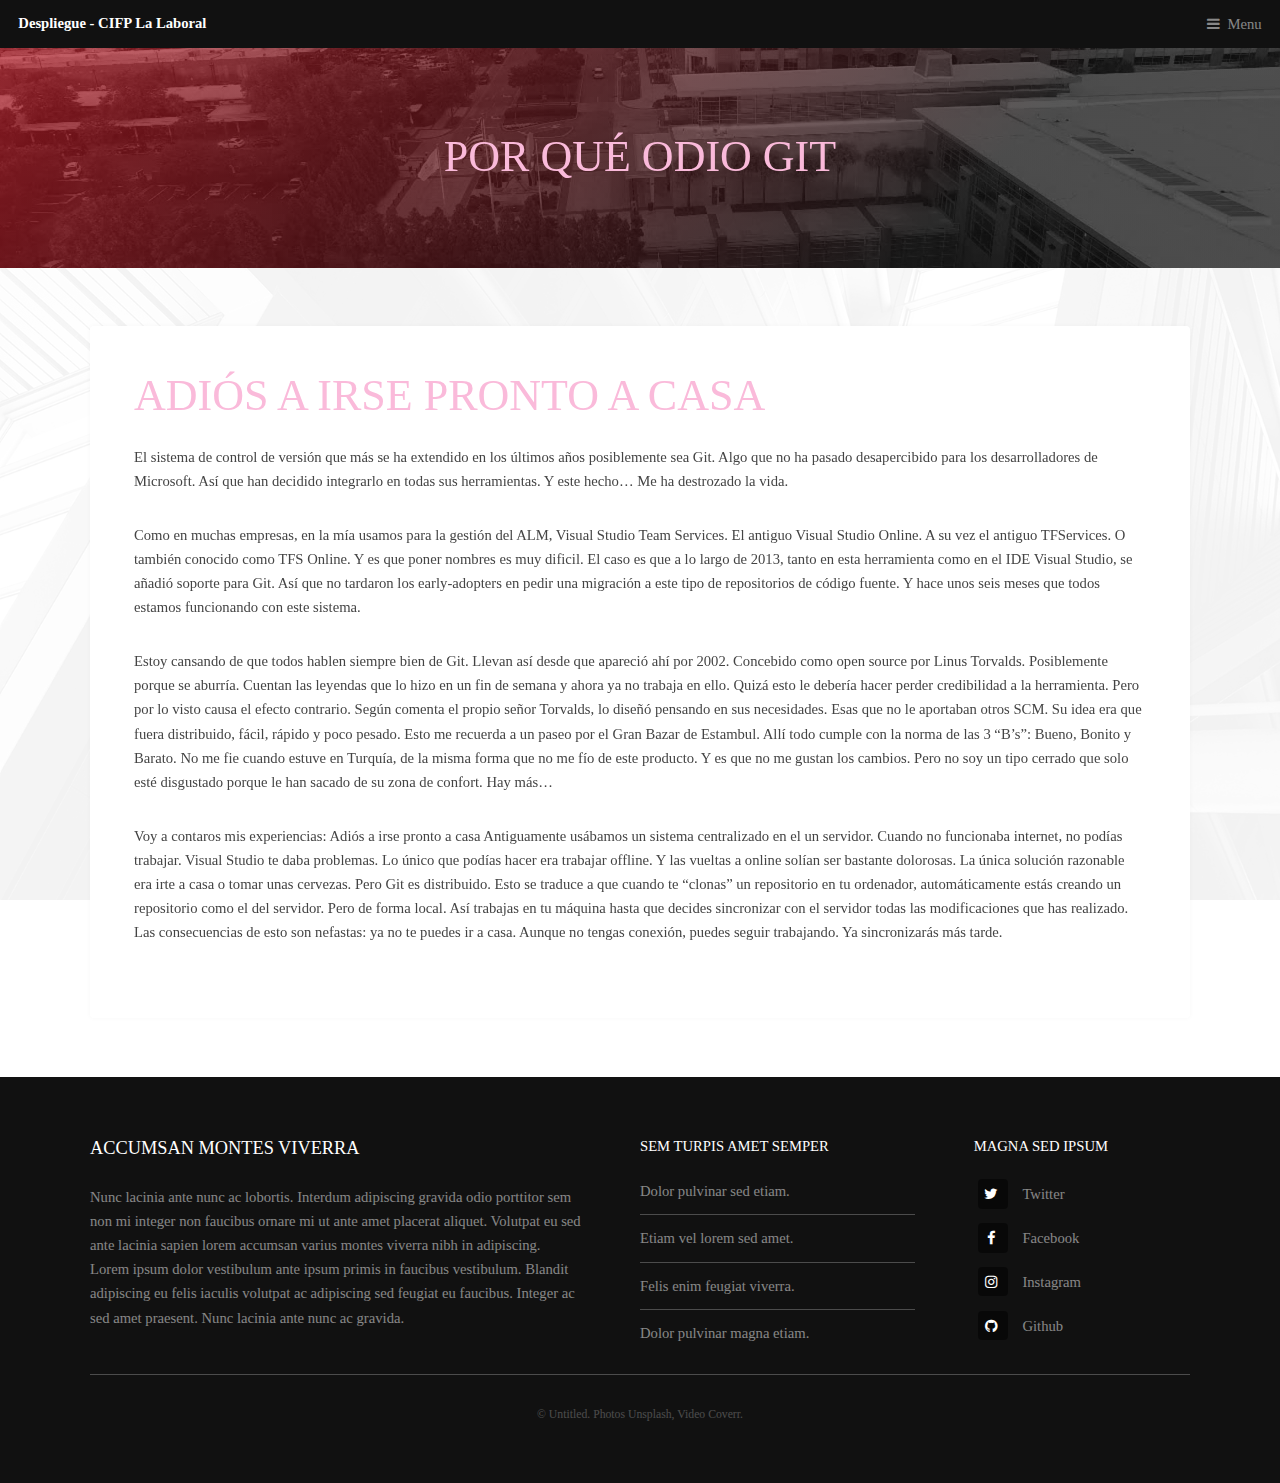
<file: articulo.html>
<!DOCTYPE HTML>
<!--
	Industrious by TEMPLATED
	templated.co @templatedco
	Released for free under the Creative Commons Attribution 3.0 license (templated.co/license)
-->
<html>

<head>
	<title>Despliegue-CIFP La Laboral</title>
	<meta charset="utf-8" />
	<meta name="viewport" content="width=device-width, initial-scale=1, user-scalable=no" />
	<meta name="description" content="" />
	<meta name="keywords" content="" />
	<link rel="stylesheet" href="assets/css/main.css" />
</head>

<body class="is-preload">

	<!-- Header -->
	<header id="header">
		<a class="logo" href="index.html">Despliegue - CIFP La Laboral</a>
		<nav>
			<a href="#menu">Menu</a>
		</nav>
	</header>

	<!-- Nav -->
	<nav id="menu">
		<ul class="links">
			<li><a href="index.html">Home</a></li>
			<li><a href="#">Elements</a></li>
			<li><a href="ejemplo.html">Ejemplo</a></li>
		</ul>
	</nav>

	<!-- Heading -->
	<div id="heading">
		<h1>Por qué odio Git</h1>
	</div>

	<!-- Main -->
	<section id="main" class="wrapper">
		<div class="inner">
			<div class="content">
				<header>
					<h1>Adiós a irse pronto a casa</h1>
				</header>
				<p>El sistema de control de versión que más se ha extendido en los últimos años posiblemente sea Git.
					Algo que no ha pasado desapercibido para los desarrolladores de Microsoft. Así que han decidido
					integrarlo en todas sus herramientas. Y este hecho… Me ha destrozado la vida.</p>
				<p>
					Como en muchas empresas, en la mía usamos para la gestión del ALM, Visual Studio Team Services. El
					antiguo Visual Studio Online. A su vez el antiguo TFServices. O también conocido como TFS Online. Y
					es que poner nombres es muy dificil. El caso es que a lo largo de 2013, tanto en esta herramienta
					como en el IDE Visual Studio, se añadió soporte para Git. Así que no tardaron los early-adopters en
					pedir una migración a este tipo de repositorios de código fuente. Y hace unos seis meses que todos
					estamos funcionando con este sistema.
				</p>
				<p>
					Estoy cansando de que todos hablen siempre bien de Git. Llevan así desde que apareció ahí por 2002.
					Concebido como open source por Linus Torvalds. Posiblemente porque se aburría. Cuentan las leyendas
					que lo hizo en un fin de semana y ahora ya no trabaja en ello. Quizá esto le debería hacer perder
					credibilidad a la herramienta. Pero por lo visto causa el efecto contrario. Según comenta el propio
					señor Torvalds, lo diseñó pensando en sus necesidades. Esas que no le aportaban otros SCM. Su idea
					era que fuera distribuido, fácil, rápido y poco pesado. Esto me recuerda a un paseo por el Gran
					Bazar de Estambul. Allí todo cumple con la norma de las 3 “B’s”: Bueno, Bonito y Barato. No me fie
					cuando estuve en Turquía, de la misma forma que no me fío de este producto. Y es que no me gustan
					los cambios. Pero no soy un tipo cerrado que solo esté disgustado porque le han sacado de su zona de
					confort. Hay más…
				</p>
				<p>
					Voy a contaros mis experiencias:

					Adiós a irse pronto a casa
					Antiguamente usábamos un sistema centralizado en el un servidor. Cuando no funcionaba internet, no
					podías trabajar. Visual Studio te daba problemas. Lo único que podías hacer era trabajar offline. Y
					las vueltas a online solían ser bastante dolorosas. La única solución razonable era irte a casa o
					tomar unas cervezas.

					Pero Git es distribuido. Esto se traduce a que cuando te “clonas” un repositorio en tu ordenador,
					automáticamente estás creando un repositorio como el del servidor. Pero de forma local. Así trabajas
					en tu máquina hasta que decides sincronizar con el servidor todas las modificaciones que has
					realizado. Las consecuencias de esto son nefastas: ya no te puedes ir a casa. Aunque no tengas
					conexión, puedes seguir trabajando. Ya sincronizarás más tarde.</p>
			</div>
		</div>
	</section>

	<!-- Footer -->
	<footer id="footer">
		<div class="inner">
			<div class="content">
				<section>
					<h3>Accumsan montes viverra</h3>
					<p>Nunc lacinia ante nunc ac lobortis. Interdum adipiscing gravida odio porttitor sem non mi integer
						non faucibus ornare mi ut ante amet placerat aliquet. Volutpat eu sed ante lacinia sapien lorem
						accumsan varius montes viverra nibh in adipiscing. Lorem ipsum dolor vestibulum ante ipsum
						primis in faucibus vestibulum. Blandit adipiscing eu felis iaculis volutpat ac adipiscing sed
						feugiat eu faucibus. Integer ac sed amet praesent. Nunc lacinia ante nunc ac gravida.</p>
				</section>
				<section>
					<h4>Sem turpis amet semper</h4>
					<ul class="alt">
						<li><a href="#">Dolor pulvinar sed etiam.</a></li>
						<li><a href="#">Etiam vel lorem sed amet.</a></li>
						<li><a href="#">Felis enim feugiat viverra.</a></li>
						<li><a href="#">Dolor pulvinar magna etiam.</a></li>
					</ul>
				</section>
				<section>
					<h4>Magna sed ipsum</h4>
					<ul class="plain">
						<li><a href="#"><i class="icon fa-twitter">&nbsp;</i>Twitter</a></li>
						<li><a href="#"><i class="icon fa-facebook">&nbsp;</i>Facebook</a></li>
						<li><a href="#"><i class="icon fa-instagram">&nbsp;</i>Instagram</a></li>
						<li><a href="#"><i class="icon fa-github">&nbsp;</i>Github</a></li>
					</ul>
				</section>
			</div>
			<div class="copyright">
				&copy; Untitled. Photos <a href="https://unsplash.co">Unsplash</a>, Video <a
					href="https://coverr.co">Coverr</a>.
			</div>
		</div>
	</footer>

	<!-- Scripts -->
	<script src="assets/js/jquery.min.js"></script>
	<script src="assets/js/browser.min.js"></script>
	<script src="assets/js/breakpoints.min.js"></script>
	<script src="assets/js/util.js"></script>
	<script src="assets/js/main.js"></script>

</body>

</html>
</file>
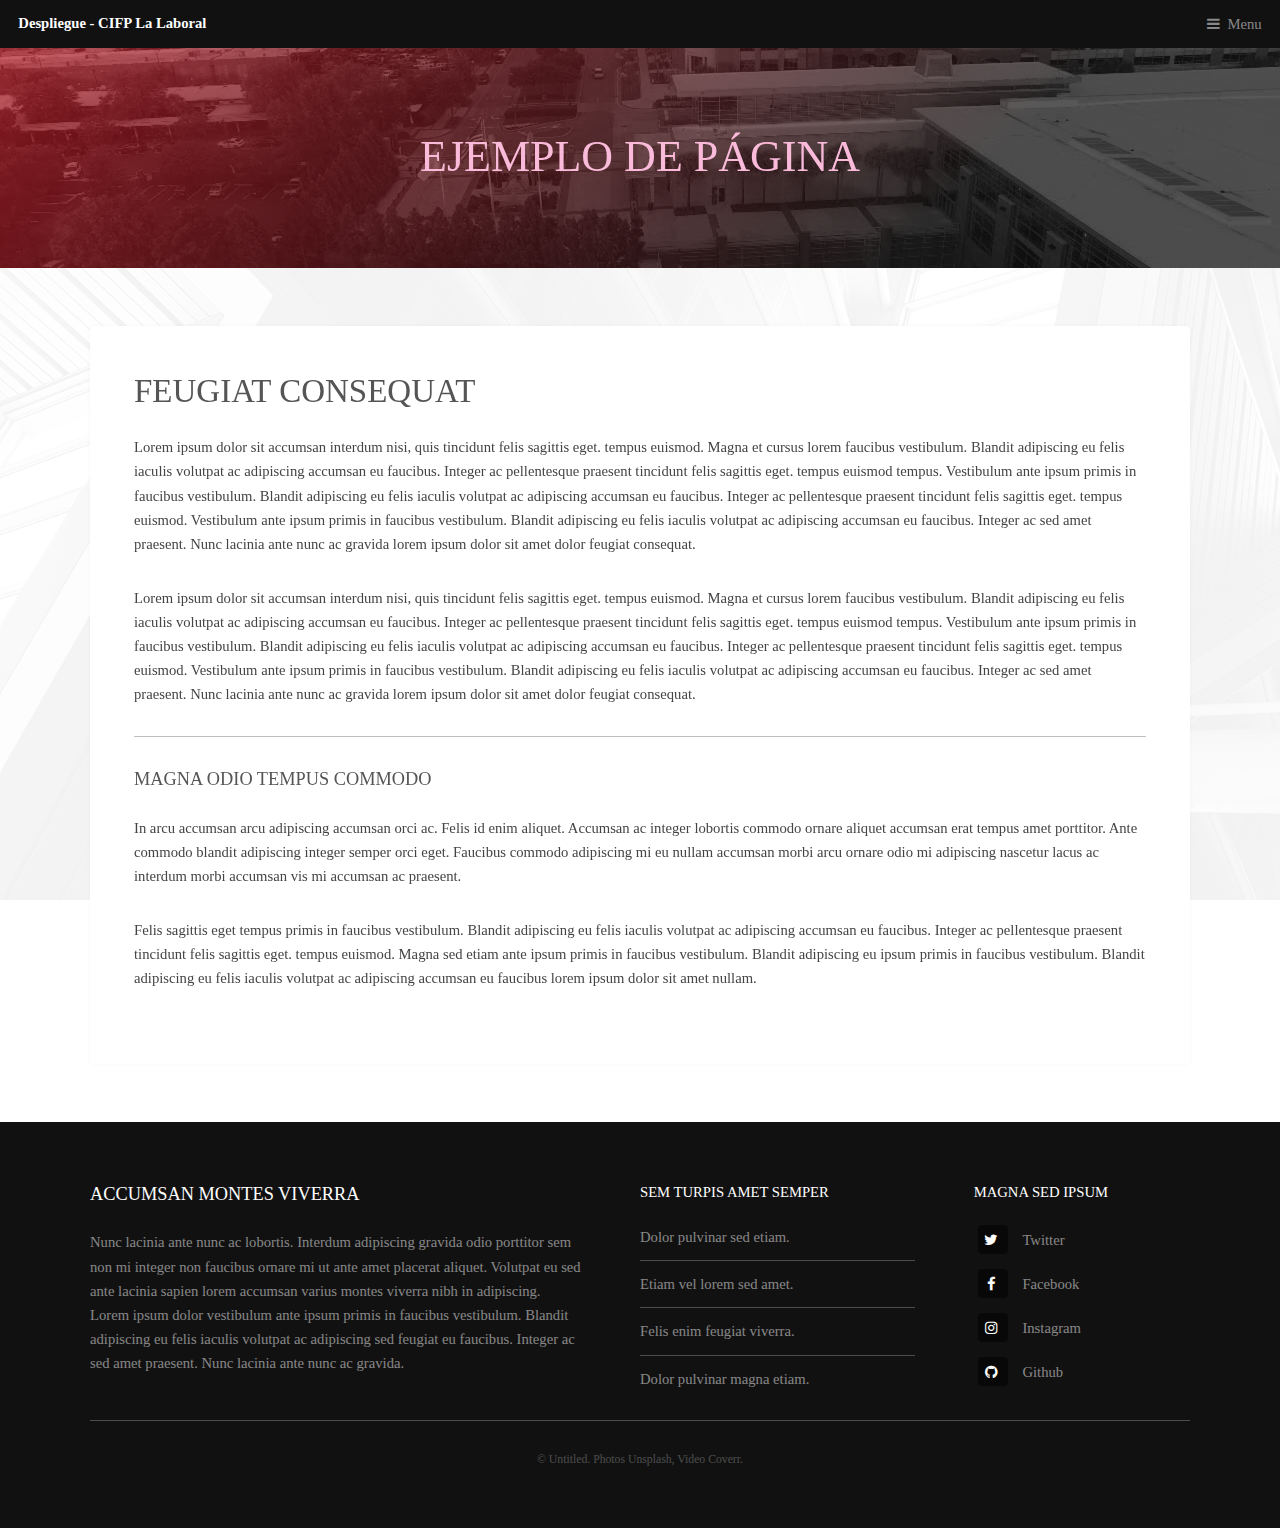
<file: ejemplo.html>
<!DOCTYPE HTML>
<!--
	Industrious by TEMPLATED
	templated.co @templatedco
	Released for free under the Creative Commons Attribution 3.0 license (templated.co/license)
-->
<html>
<head>
	<title>Despliegue-CIFP La Laboral</title>
	<meta charset="utf-8" />
	<meta name="viewport" content="width=device-width, initial-scale=1, user-scalable=no" />
	<meta name="description" content="" />
	<meta name="keywords" content="" />
	<link rel="stylesheet" href="assets/css/main.css" />
</head>

<body class="is-preload">

	<!-- Header -->
	<header id="header">
		<a class="logo" href="index.html">Despliegue - CIFP La Laboral</a>
		<nav>
			<a href="#menu">Menu</a>
		</nav>
	</header>

	<!-- Nav -->
	<nav id="menu">
		<ul class="links">
			<li><a href="index.html">Home</a></li>
			<li><a href="#">Elements</a></li>
			<li><a href="ejemplo.html">Ejemplo</a></li>
		</ul>
	</nav>

	<!-- Heading -->
	<div id="heading">
		<h1>Ejemplo de página</h1>
	</div>

	<!-- Main -->
	<section id="main" class="wrapper">
		<div class="inner">
			<div class="content">
				<header>
					<h2>Feugiat consequat</h2>
				</header>
				<p>Lorem ipsum dolor sit accumsan interdum nisi, quis tincidunt felis sagittis eget. tempus euismod. Magna et cursus lorem faucibus vestibulum. Blandit adipiscing eu felis iaculis volutpat ac adipiscing accumsan eu faucibus. Integer ac pellentesque praesent tincidunt felis sagittis eget. tempus euismod tempus. Vestibulum ante ipsum primis in faucibus vestibulum. Blandit adipiscing eu felis iaculis volutpat ac adipiscing accumsan eu faucibus. Integer ac pellentesque praesent tincidunt felis sagittis eget. tempus euismod. Vestibulum ante ipsum primis in faucibus vestibulum. Blandit adipiscing eu felis iaculis volutpat ac adipiscing accumsan eu faucibus. Integer ac sed amet praesent. Nunc lacinia ante nunc ac gravida lorem ipsum dolor sit amet dolor feugiat consequat. </p>
				<p>Lorem ipsum dolor sit accumsan interdum nisi, quis tincidunt felis sagittis eget. tempus euismod. Magna et cursus lorem faucibus vestibulum. Blandit adipiscing eu felis iaculis volutpat ac adipiscing accumsan eu faucibus. Integer ac pellentesque praesent tincidunt felis sagittis eget. tempus euismod tempus. Vestibulum ante ipsum primis in faucibus vestibulum. Blandit adipiscing eu felis iaculis volutpat ac adipiscing accumsan eu faucibus. Integer ac pellentesque praesent tincidunt felis sagittis eget. tempus euismod. Vestibulum ante ipsum primis in faucibus vestibulum. Blandit adipiscing eu felis iaculis volutpat ac adipiscing accumsan eu faucibus. Integer ac sed amet praesent. Nunc lacinia ante nunc ac gravida lorem ipsum dolor sit amet dolor feugiat consequat. </p>
				<hr />
				<h3>Magna odio tempus commodo</h3>
				<p>In arcu accumsan arcu adipiscing accumsan orci ac. Felis id enim aliquet. Accumsan ac integer lobortis commodo ornare aliquet accumsan erat tempus amet porttitor. Ante commodo blandit adipiscing integer semper orci eget. Faucibus commodo adipiscing mi eu nullam accumsan morbi arcu ornare odio mi adipiscing nascetur lacus ac interdum morbi accumsan vis mi accumsan ac praesent.</p>
				<p>Felis sagittis eget tempus primis in faucibus vestibulum. Blandit adipiscing eu felis iaculis volutpat ac adipiscing accumsan eu faucibus. Integer ac pellentesque praesent tincidunt felis sagittis eget. tempus euismod. Magna sed etiam ante ipsum primis in faucibus vestibulum. Blandit adipiscing eu ipsum primis in faucibus vestibulum. Blandit adipiscing eu felis iaculis volutpat ac adipiscing accumsan eu faucibus lorem ipsum dolor sit amet nullam.</p>
			</div>
		</div>
	</section>

	<!-- Footer -->
	<footer id="footer">
				<div class="inner">
					<div class="content">
						<section>
							<h3>Accumsan montes viverra</h3>
							<p>Nunc lacinia ante nunc ac lobortis. Interdum adipiscing gravida odio porttitor sem non mi integer non faucibus ornare mi ut ante amet placerat aliquet. Volutpat eu sed ante lacinia sapien lorem accumsan varius montes viverra nibh in adipiscing. Lorem ipsum dolor vestibulum ante ipsum primis in faucibus vestibulum. Blandit adipiscing eu felis iaculis volutpat ac adipiscing sed feugiat eu faucibus. Integer ac sed amet praesent. Nunc lacinia ante nunc ac gravida.</p>
						</section>
						<section>
							<h4>Sem turpis amet semper</h4>
							<ul class="alt">
								<li><a href="#">Dolor pulvinar sed etiam.</a></li>
								<li><a href="#">Etiam vel lorem sed amet.</a></li>
								<li><a href="#">Felis enim feugiat viverra.</a></li>
								<li><a href="#">Dolor pulvinar magna etiam.</a></li>
							</ul>
						</section>
						<section>
							<h4>Magna sed ipsum</h4>
							<ul class="plain">
								<li><a href="#"><i class="icon fa-twitter">&nbsp;</i>Twitter</a></li>
								<li><a href="#"><i class="icon fa-facebook">&nbsp;</i>Facebook</a></li>
								<li><a href="#"><i class="icon fa-instagram">&nbsp;</i>Instagram</a></li>
								<li><a href="#"><i class="icon fa-github">&nbsp;</i>Github</a></li>
							</ul>
						</section>
					</div>
					<div class="copyright">
						&copy; Untitled. Photos <a href="https://unsplash.co">Unsplash</a>, Video <a href="https://coverr.co">Coverr</a>.
					</div>
				</div>
			</footer>

	<!-- Scripts -->
	<script src="assets/js/jquery.min.js"></script>
	<script src="assets/js/browser.min.js"></script>
	<script src="assets/js/breakpoints.min.js"></script>
	<script src="assets/js/util.js"></script>
	<script src="assets/js/main.js"></script>

</body>
</html>
</file>
<file: assets/css/main.css>
@import url(font-awesome.min.css);
@import url("https://fonts.googleapis.com/css?family=Raleway:200,300,400,500,600");

/*
	Industrious by TEMPLATED
	templated.co @templatedco
	Released for free under the Creative Commons Attribution 3.0 license (templated.co/license)
*/
/* Basic */
@-ms-viewport {
  width: device-width;
}

body {
  -ms-overflow-style: scrollbar;
}

@media screen and (max-width: 480px) {

  html,
  body {
    min-width: 320px;
  }
}

html {
  box-sizing: border-box;
}

*,
*:before,
*:after {
  box-sizing: inherit;
}

body {
  background: #ffffff;
}

body.is-preload *,
body.is-preload *:before,
body.is-preload *:after {
  -moz-animation: none !important;
  -webkit-animation: none !important;
  -ms-animation: none !important;
  animation: none !important;
  -moz-transition: none !important;
  -webkit-transition: none !important;
  -ms-transition: none !important;
  transition: none !important;
}

html,
body,
div,
span,
applet,
object,
iframe,
h1,
h2,
h3,
h4,
h5,
h6,
p,
blockquote,
pre,
a,
abbr,
acronym,
address,
big,
cite,
code,
del,
dfn,
em,
img,
ins,
kbd,
q,
s,
samp,
small,
strike,
strong,
sub,
sup,
tt,
var,
b,
u,
i,
center,
dl,
dt,
dd,
ol,
ul,
li,
fieldset,
form,
label,
legend,
table,
caption,
tbody,
tfoot,
thead,
tr,
th,
td,
article,
aside,
canvas,
details,
embed,
figure,
figcaption,
footer,
header,
hgroup,
menu,
nav,
output,
ruby,
section,
summary,
time,
mark,
audio,
video {
  margin: 0;
  padding: 0;
  border: 0;
  font-size: 100%;
  font: inherit;
  vertical-align: baseline;
}

article,
aside,
details,
figcaption,
figure,
footer,
header,
hgroup,
menu,
nav,
section {
  display: block;
}

body {
  line-height: 1;
}

ol,
ul {
  list-style: none;
}

blockquote,
q {
  quotes: none;
}

blockquote:before,
blockquote:after,
q:before,
q:after {
  content: '';
  content: none;
}

table {
  border-collapse: collapse;
  border-spacing: 0;
}

body {
  -webkit-text-size-adjust: none;
}

mark {
  background-color: transparent;
  color: inherit;
}

input::-moz-focus-inner {
  border: 0;
  padding: 0;
}

input,
select,
textarea {
  -moz-appearance: none;
  -webkit-appearance: none;
  -ms-appearance: none;
  appearance: none;
}

/* Typography */
html {
  font-size: 63pt;
}

/* cambie 13 x 63*/
@media screen and (max-width: 1680px) {
  html {
    font-size: 11pt;
  }
}

@media screen and (max-width: 980px) {
  html {
    font-size: 12pt;
  }
}

@media screen and (max-width: 480px) {
  html {
    font-size: 11pt;
  }
}

body {
  background-color: #ffffff;
  color: #444444;
}

body,
input,
select,
textarea {
  font-family: font-family: Times, serif;
  font-weight: 400;
  font-size: 1rem;
  line-height: 1.65;
}

a {
  -moz-transition: color 0.2s ease-in-out;
  -webkit-transition: color 0.2s ease-in-out;
  -ms-transition: color 0.2s ease-in-out;
  transition: color 0.2s ease-in-out;
  text-decoration: underline;
}

a:hover {
  text-decoration: none;
}

strong,
b {
  font-weight: 600;
}

em,
i {
  font-style: italic;
}

p {
  margin: 0 0 2rem 0;
}

header.special {
  text-align: center;
  margin-bottom: 4rem;
}

header.special p {
  max-width: 75%;
  margin-left: auto;
  margin-right: auto;
}

h1,
h2,
h3,
h4,
h5,
h6 {
  font-weight: 300;
  line-height: 1.5;
  text-transform: uppercase;
  margin: 0 0 1.5rem 0;
}

h1 a,
h2 a,
h3 a,
h4 a,
h5 a,
h6 a {
  color: inherit;
  text-decoration: none;
}

h1 {
  font-size: 3rem;
  line-height: 1.2;
  color: #fabada !important
}

h2 {
  font-size: 2.25rem;
  line-height: 1.3;
}

h3 {
  font-size: 1.25rem;
}

h4 {
  font-size: 1rem;
}

h5 {
  font-size: 0.9rem;
}

h6 {
  font-size: 0.7rem;
}

@media screen and (max-width: 736px) {
  h1 {
    font-size: 2.75rem;
    line-height: 1.3;
  }

  h2 {
    font-size: 1.75rem;
    line-height: 1.5;
  }

  h3 {
    font-size: 1.25rem;
  }
}

sub {
  font-size: 0.8rem;
  position: relative;
  top: 0.5rem;
}

sup {
  font-size: 0.8rem;
  position: relative;
  top: -0.5rem;
}

blockquote {
  border-left: solid 0.5rem;
  font-style: italic;
  margin: 0 0 2rem 0;
  padding: 1rem 0 1rem 2rem;
}

code {
  border-radius: 4px;
  border: solid 1px;
  font-family: "Courier New", monospace;
  font-size: 0.9rem;
  margin: 0 0.25rem;
  padding: 0.25rem 0.65rem;
}

pre {
  -webkit-overflow-scrolling: touch;
  font-family: "Courier New", monospace;
  font-size: 0.9rem;
  margin: 0 0 2rem 0;
}

pre code {
  display: block;
  line-height: 1.75;
  padding: 1rem 1.5rem;
  overflow-x: auto;
}

hr {
  border: 0;
  border-bottom: solid 1px;
  margin: 2rem 0;
}

hr.major {
  margin: 4rem 0;
}

input,
select,
textarea {
  color: #555555;
}

a {
  color: #ce1b28;
}

strong,
b {
  color: #555555;
}

h1,
h2,
h3,
h4,
h5,
h6 {
  color: #555555;
}

blockquote {
  border-left-color: rgba(0, 0, 0, 0.25);
}

code {
  background: rgba(0, 0, 0, 0.075);
  border-color: rgba(0, 0, 0, 0.25);
}

hr {
  border-bottom-color: rgba(0, 0, 0, 0.25);
}

/* Inner */
.inner {
  margin: 0 auto;
  width: 75rem;
  max-width: calc(100% - 6rem);
}

@media screen and (max-width: 480px) {
  .inner {
    max-width: calc(100% - 3rem);
  }
}

/* Button */
input[type="submit"],
input[type="reset"],
input[type="button"],
button,
.button {
  -moz-appearance: none;
  -webkit-appearance: none;
  -ms-appearance: none;
  appearance: none;
  -moz-transition: background-color 0.2s ease-in-out, box-shadow 0.2s ease-in-out, color 0.2s ease-in-out;
  -webkit-transition: background-color 0.2s ease-in-out, box-shadow 0.2s ease-in-out, color 0.2s ease-in-out;
  -ms-transition: background-color 0.2s ease-in-out, box-shadow 0.2s ease-in-out, color 0.2s ease-in-out;
  transition: background-color 0.2s ease-in-out, box-shadow 0.2s ease-in-out, color 0.2s ease-in-out;
  border: 0;
  border-radius: 4px;
  cursor: pointer;
  display: inline-block;
  font-weight: 600;
  height: 3.25rem;
  line-height: 3.25rem;
  padding: 0 1.75rem;
  text-align: center;
  text-decoration: none;
  white-space: nowrap;
}

input[type="submit"].small,
input[type="reset"].small,
input[type="button"].small,
button.small,
.button.small {
  font-size: 0.8rem;
  height: 2.4375rem;
  line-height: 2.4375rem;
  padding: 0 1.25rem;
}

input[type="submit"].large,
input[type="reset"].large,
input[type="button"].large,
button.large,
.button.large {
  font-size: 1.35rem;
  height: 4.0625rem;
  line-height: 4.0625rem;
  padding: 0 2rem;
}

input[type="submit"].wide,
input[type="reset"].wide,
input[type="button"].wide,
button.wide,
.button.wide {
  min-width: 13rem;
}

input[type="submit"].icon:before,
input[type="reset"].icon:before,
input[type="button"].icon:before,
button.icon:before,
.button.icon:before {
  margin-right: 0.5rem;
}

input[type="submit"].fit,
input[type="reset"].fit,
input[type="button"].fit,
button.fit,
.button.fit {
  width: 100%;
}

input[type="submit"].disabled,
input[type="submit"]:disabled,
input[type="reset"].disabled,
input[type="reset"]:disabled,
input[type="button"].disabled,
input[type="button"]:disabled,
button.disabled,
button:disabled,
.button.disabled,
.button:disabled {
  pointer-events: none;
  opacity: 0.25;
}

input[type="submit"],
input[type="reset"],
input[type="button"],
button,
.button {
  background-color: transparent;
  box-shadow: inset 0 0 0 1px #555555;
  color: #555555 !important;
}

input[type="submit"]:hover,
input[type="reset"]:hover,
input[type="button"]:hover,
button:hover,
.button:hover {
  box-shadow: inset 0 0 0 1px #ce1b28;
  color: #ce1b28 !important;
}

input[type="submit"]:hover:active,
input[type="reset"]:hover:active,
input[type="button"]:hover:active,
button:hover:active,
.button:hover:active {
  background-color: rgba(206, 27, 40, 0.25);
}

input[type="submit"].primary,
input[type="reset"].primary,
input[type="button"].primary,
button.primary,
.button.primary {
  box-shadow: none;
  background-color: #ce1b28;
  color: #ffffff !important;
}

input[type="submit"].primary:hover,
input[type="reset"].primary:hover,
input[type="button"].primary:hover,
button.primary:hover,
.button.primary:hover {
  background-color: #e2212f;
  box-shadow: none;
}

input[type="submit"].primary:hover:active,
input[type="reset"].primary:hover:active,
input[type="button"].primary:hover:active,
button.primary:hover:active,
.button.primary:hover:active {
  background-color: #b71824;
}

/* Form */
form {
  margin: 0 0 2rem 0;
}

input[type="text"],
input[type="password"],
input[type="email"],
input[type="tel"],
input[type="search"],
input[type="url"],
select,
textarea {
  -moz-appearance: none;
  -webkit-appearance: none;
  -ms-appearance: none;
  appearance: none;
  border-radius: 4px;
  border: none;
  border: solid 1px;
  color: inherit;
  display: block;
  outline: 0;
  padding: 0 1rem;
  text-decoration: none;
  width: 100%;
}

input[type="text"]:invalid,
input[type="password"]:invalid,
input[type="email"]:invalid,
input[type="tel"]:invalid,
input[type="search"]:invalid,
input[type="url"]:invalid,
select:invalid,
textarea:invalid {
  box-shadow: none;
}

label {
  display: block;
  font-size: 1rem;
  font-weight: 600;
  margin: 0 0 1rem 0;
}

input[type="text"],
input[type="password"],
input[type="email"],
input[type="tel"],
input[type="search"],
input[type="url"] {
  height: 3.25rem;
}

select {
  background-size: 1.25rem;
  background-repeat: no-repeat;
  background-position: calc(100% - 1rem) center;
  height: 3.25rem;
  padding-right: 3.25rem;
  text-overflow: ellipsis;
}

select:focus::-ms-value {
  background-color: transparent;
}

select::-ms-expand {
  display: none;
}

textarea {
  padding: 0.75rem 1rem;
}

input[type="checkbox"],
input[type="radio"] {
  -moz-appearance: none;
  -webkit-appearance: none;
  -ms-appearance: none;
  appearance: none;
  display: block;
  float: left;
  margin-right: -2rem;
  opacity: 0;
  width: 1rem;
  z-index: -1;
}

input[type="checkbox"]+label,
input[type="radio"]+label {
  text-decoration: none;
  cursor: pointer;
  display: inline-block;
  font-size: 1rem;
  font-weight: 400;
  padding-left: 2.825rem;
  padding-right: 0.875rem;
  position: relative;
}

input[type="checkbox"]+label:before,
input[type="radio"]+label:before {
  -moz-osx-font-smoothing: grayscale;
  -webkit-font-smoothing: antialiased;
  font-family: FontAwesome;
  font-style: normal;
  font-weight: normal;
  text-transform: none !important;
}

input[type="checkbox"]+label:before,
input[type="radio"]+label:before {
  border-radius: 4px;
  border: solid 1px;
  content: '';
  display: inline-block;
  height: 1.95rem;
  left: 0;
  line-height: 1.86875rem;
  position: absolute;
  text-align: center;
  top: -0.1625rem;
  width: 1.95rem;
}

input[type="checkbox"]:checked+label:before,
input[type="radio"]:checked+label:before {
  content: '\f00c';
}

input[type="checkbox"]+label:before {
  border-radius: 4px;
}

input[type="radio"]+label:before {
  border-radius: 100%;
}

::-webkit-input-placeholder {
  opacity: 1.0;
}

:-moz-placeholder {
  opacity: 1.0;
}

::-moz-placeholder {
  opacity: 1.0;
}

:-ms-input-placeholder {
  opacity: 1.0;
}

label {
  color: #555555;
}

input[type="text"],
input[type="password"],
input[type="email"],
input[type="tel"],
input[type="search"],
input[type="url"],
select,
textarea {
  background-color: rgba(0, 0, 0, 0.075);
  border-color: rgba(0, 0, 0, 0.25);
}

input[type="text"]:focus,
input[type="password"]:focus,
input[type="email"]:focus,
input[type="tel"]:focus,
input[type="search"]:focus,
input[type="url"]:focus,
select:focus,
textarea:focus {
  border-color: #ce1b28;
  box-shadow: 0 0 0 1px #ce1b28;
}

select {
  background-image: url("data:image/svg+xml;charset=utf8,%3Csvg xmlns='http://www.w3.org/2000/svg' width='40' height='40' preserveAspectRatio='none' viewBox='0 0 40 40'%3E%3Cpath d='M9.4,12.3l10.4,10.4l10.4-10.4c0.2-0.2,0.5-0.4,0.9-0.4c0.3,0,0.6,0.1,0.9,0.4l3.3,3.3c0.2,0.2,0.4,0.5,0.4,0.9 c0,0.4-0.1,0.6-0.4,0.9L20.7,31.9c-0.2,0.2-0.5,0.4-0.9,0.4c-0.3,0-0.6-0.1-0.9-0.4L4.3,17.3c-0.2-0.2-0.4-0.5-0.4-0.9 c0-0.4,0.1-0.6,0.4-0.9l3.3-3.3c0.2-0.2,0.5-0.4,0.9-0.4S9.1,12.1,9.4,12.3z' fill='rgba(0, 0, 0, 0.25)' /%3E%3C/svg%3E");
}

select option {
  color: #444444;
  background-color: #ffffff;
}

input[type="checkbox"]+label,
input[type="radio"]+label {
  color: #444444;
}

input[type="checkbox"]+label:before,
input[type="radio"]+label:before {
  background: rgba(0, 0, 0, 0.075);
  border-color: rgba(0, 0, 0, 0.25);
}

input[type="checkbox"]:checked+label:before,
input[type="radio"]:checked+label:before {
  background-color: #ce1b28;
  border-color: #ce1b28;
  color: #ffffff;
}

input[type="checkbox"]:focus+label:before,
input[type="radio"]:focus+label:before {
  border-color: #ce1b28;
  box-shadow: 0 0 0 1px #ce1b28;
}

::-webkit-input-placeholder {
  color: #bbbbbb !important;
}

:-moz-placeholder {
  color: #bbbbbb !important;
}

::-moz-placeholder {
  color: #bbbbbb !important;
}

:-ms-input-placeholder {
  color: #bbbbbb !important;
}

/* List */
ol {
  list-style: decimal;
  margin: 0 0 2rem 0;
  padding-left: 1.25rem;
}

ol li {
  padding-left: 0.25rem;
}

ul {
  list-style: disc;
  margin: 0 0 2rem 0;
  padding-left: 1rem;
}

ul li {
  padding-left: 0.325rem;
}

ul.plain {
  list-style: none;
  padding-left: 0;
}

ul.plain li {
  margin-bottom: 1rem;
}

ul.plain li .icon {
  border-radius: 4px;
  color: #ffffff;
  display: inline-block;
  margin-right: 1rem;
  text-align: center;
  width: 2rem;
  height: 2rem;
  line-height: 2rem;
  background: rgba(0, 0, 0, 0.5);
}

ul.alt {
  list-style: none;
  padding-left: 0;
}

ul.alt li {
  border-top: solid 1px;
  padding: 0.75rem 0;
}

ul.alt li:first-child {
  border-top: 0;
  padding-top: 0;
}

ul.alt li:last-child {
  padding-bottom: 0;
}

dl {
  margin: 0 0 2rem 0;
}

dl dt {
  display: block;
  font-weight: 600;
  margin: 0 0 1rem 0;
}

dl dd {
  margin-left: 1.5rem;
}

ul.alt li {
  border-top-color: rgba(0, 0, 0, 0.25);
}

/* Table */
.table-wrapper {
  -webkit-overflow-scrolling: touch;
  overflow-x: auto;
}

table {
  margin: 0 0 2rem 0;
  width: 100%;
}

table tbody tr {
  border: solid 1px;
  border-left: 0;
  border-right: 0;
}

table td {
  padding: 0.75rem 0.75rem;
}

table th {
  font-size: 0.9rem;
  font-weight: 600;
  padding: 0 0.75rem 0.75rem 0.75rem;
  text-align: left;
}

table thead {
  border-bottom: solid 2px;
}

table tfoot {
  border-top: solid 2px;
}

table.alt {
  border-collapse: separate;
}

table.alt tbody tr td {
  border: solid 1px;
  border-left-width: 0;
  border-top-width: 0;
}

table.alt tbody tr td:first-child {
  border-left-width: 1px;
}

table.alt tbody tr:first-child td {
  border-top-width: 1px;
}

table.alt thead {
  border-bottom: 0;
}

table.alt tfoot {
  border-top: 0;
}

table tbody tr {
  border-color: rgba(0, 0, 0, 0.25);
}

table tbody tr:nth-child(2n + 1) {
  background-color: rgba(0, 0, 0, 0.075);
}

table th {
  color: #555555;
}

table thead {
  border-bottom-color: rgba(0, 0, 0, 0.25);
}

table tfoot {
  border-top-color: rgba(0, 0, 0, 0.25);
}

table.alt tbody tr td {
  border-color: rgba(0, 0, 0, 0.25);
}

/* Highlights */
.highlights {
  width: 100%;
  margin: 2.5rem 0;
  display: -moz-flex;
  display: -webkit-flex;
  display: -ms-flex;
  display: flex;
  -moz-flex-wrap: wrap;
  -webkit-flex-wrap: wrap;
  -ms-flex-wrap: wrap;
  flex-wrap: wrap;
  -moz-align-items: -moz-stretch;
  -webkit-align-items: -webkit-stretch;
  -ms-align-items: -ms-stretch;
  align-items: stretch;
}

.highlights>* {
  -moz-flex-shrink: 1;
  -webkit-flex-shrink: 1;
  -ms-flex-shrink: 1;
  flex-shrink: 1;
  -moz-flex-grow: 0;
  -webkit-flex-grow: 0;
  -ms-flex-grow: 0;
  flex-grow: 0;
}

.highlights>* {
  width: 33.3333333333%;
}

.highlights>* {
  padding: 1.5rem;
  width: calc(33.3333333333% + 1rem);
}

.highlights> :nth-child(-n + 3) {
  padding-top: 0;
}

.highlights> :nth-last-child(-n + 3) {
  padding-bottom: 0;
}

.highlights> :nth-child(3n + 1) {
  padding-left: 0;
}

.highlights> :nth-child(3n) {
  padding-right: 0;
}

.highlights> :nth-child(3n + 1),
.highlights> :nth-child(3n) {
  width: calc(33.3333333333% + -0.5rem);
}

.highlights .content {
  border-radius: 4px;
  height: 100%;
  padding: 3rem;
  text-align: center;
}

.highlights .content .icon {
  font-size: 5rem;
}

.highlights>div> :last-child {
  margin-bottom: 0;
}

@media screen and (max-width: 980px) {
  .highlights>* {
    width: 50%;
  }

  .highlights>* {
    padding: 1rem;
    width: calc(33.3333333333% + 0.6666666667rem);
  }

  .highlights> :nth-child(-n + 3) {
    padding-top: 1rem;
  }

  .highlights> :nth-last-child(-n + 3) {
    padding-bottom: 1rem;
  }

  .highlights> :nth-child(3n + 1) {
    padding-left: 1rem;
  }

  .highlights> :nth-child(3n) {
    padding-right: 1rem;
  }

  .highlights> :nth-child(3n + 1),
  .highlights> :nth-child(3n) {
    padding: 1rem;
    width: calc(50% + 1rem);
  }

  .highlights>* {
    padding: 1rem;
    width: calc(50% + 1rem);
  }

  .highlights> :nth-child(-n + 2) {
    padding-top: 0;
  }

  .highlights> :nth-last-child(-n + 2) {
    padding-bottom: 0;
  }

  .highlights> :nth-child(2n + 1) {
    padding-left: 0;
  }

  .highlights> :nth-child(2n) {
    padding-right: 0;
  }

  .highlights> :nth-child(2n + 1),
  .highlights> :nth-child(2n) {
    width: calc(50% + 0rem);
  }

  .highlights .content {
    padding: 2rem;
  }
}

@media screen and (max-width: 736px) {
  .highlights>* {
    width: 100%;
  }

  .highlights>* {
    padding: 1rem;
    width: calc(33.3333333333% + 0.6666666667rem);
  }

  .highlights> :nth-child(-n + 3) {
    padding-top: 1rem;
  }

  .highlights> :nth-last-child(-n + 3) {
    padding-bottom: 1rem;
  }

  .highlights> :nth-child(3n + 1) {
    padding-left: 1rem;
  }

  .highlights> :nth-child(3n) {
    padding-right: 1rem;
  }

  .highlights> :nth-child(3n + 1),
  .highlights> :nth-child(3n) {
    padding: 1rem;
    width: calc(100% + 2rem);
  }

  .highlights>* {
    padding: 1rem;
    width: calc(50% + 1rem);
  }

  .highlights> :nth-child(-n + 2) {
    padding-top: 1rem;
  }

  .highlights> :nth-last-child(-n + 2) {
    padding-bottom: 1rem;
  }

  .highlights> :nth-child(2n + 1) {
    padding-left: 1rem;
  }

  .highlights> :nth-child(2n) {
    padding-right: 1rem;
  }

  .highlights> :nth-child(2n + 1),
  .highlights> :nth-child(2n) {
    padding: 1rem;
    width: calc(100% + 2rem);
  }

  .highlights>* {
    padding: 1rem;
    width: calc(100% + 2rem);
  }

  .highlights> :nth-child(-n + 1) {
    padding-top: 0;
  }

  .highlights> :nth-last-child(-n + 1) {
    padding-bottom: 0;
  }

  .highlights> :nth-child(1n + 1) {
    padding-left: 0;
  }

  .highlights> :nth-child(1n) {
    padding-right: 0;
  }

  .highlights> :nth-child(1n + 1),
  .highlights> :nth-child(1n) {
    width: calc(100% + 1rem);
  }
}

.highlights .content {
  background: #ffffff;
  box-shadow: 0px 0px 4px 1px rgba(0, 0, 0, 0.025);
}

/* Testimonials */
.testimonials {
  margin: 2.5rem 0;
  width: 100%;
  display: -moz-flex;
  display: -webkit-flex;
  display: -ms-flex;
  display: flex;
  -moz-flex-wrap: wrap;
  -webkit-flex-wrap: wrap;
  -ms-flex-wrap: wrap;
  flex-wrap: wrap;
  -moz-align-items: -moz-stretch;
  -webkit-align-items: -webkit-stretch;
  -ms-align-items: -ms-stretch;
  align-items: stretch;
}

.testimonials>* {
  -moz-flex-shrink: 1;
  -webkit-flex-shrink: 1;
  -ms-flex-shrink: 1;
  flex-shrink: 1;
  -moz-flex-grow: 0;
  -webkit-flex-grow: 0;
  -ms-flex-grow: 0;
  flex-grow: 0;
}

.testimonials>* {
  width: 33.3333333333%;
}

.testimonials>* {
  padding: 1.5rem;
  width: calc(33.3333333333% + 1rem);
}

.testimonials> :nth-child(-n + 3) {
  padding-top: 0;
}

.testimonials> :nth-last-child(-n + 3) {
  padding-bottom: 0;
}

.testimonials> :nth-child(3n + 1) {
  padding-left: 0;
}

.testimonials> :nth-child(3n) {
  padding-right: 0;
}

.testimonials> :nth-child(3n + 1),
.testimonials> :nth-child(3n) {
  width: calc(33.3333333333% + -0.5rem);
}

.testimonials .content {
  border-radius: 4px;
  height: 100%;
  padding: 3rem;
}

.testimonials .content .author {
  display: -moz-flex;
  display: -webkit-flex;
  display: -ms-flex;
  display: flex;
  -moz-align-items: center;
  -webkit-align-items: center;
  -ms-align-items: center;
  align-items: center;
}

.testimonials .content .author blockquote {
  margin: 0;
}

.testimonials .content .author .image {
  margin-right: 2rem;
  width: 20%;
}

.testimonials .content .author .image img {
  border-radius: 100%;
  max-width: 100%;
}

.testimonials .content .credit {
  font-size: 0.75rem;
}

.testimonials .content p:last-child {
  margin: 0;
}

.testimonials>div> :last-child {
  margin-bottom: 0;
}

@media screen and (max-width: 980px) {
  .testimonials>* {
    width: 50%;
  }

  .testimonials>* {
    padding: 1rem;
    width: calc(33.3333333333% + 0.6666666667rem);
  }

  .testimonials> :nth-child(-n + 3) {
    padding-top: 1rem;
  }

  .testimonials> :nth-last-child(-n + 3) {
    padding-bottom: 1rem;
  }

  .testimonials> :nth-child(3n + 1) {
    padding-left: 1rem;
  }

  .testimonials> :nth-child(3n) {
    padding-right: 1rem;
  }

  .testimonials> :nth-child(3n + 1),
  .testimonials> :nth-child(3n) {
    padding: 1rem;
    width: calc(50% + 1rem);
  }

  .testimonials>* {
    padding: 1rem;
    width: calc(50% + 1rem);
  }

  .testimonials> :nth-child(-n + 2) {
    padding-top: 0;
  }

  .testimonials> :nth-last-child(-n + 2) {
    padding-bottom: 0;
  }

  .testimonials> :nth-child(2n + 1) {
    padding-left: 0;
  }

  .testimonials> :nth-child(2n) {
    padding-right: 0;
  }

  .testimonials> :nth-child(2n + 1),
  .testimonials> :nth-child(2n) {
    width: calc(50% + 0rem);
  }

  .testimonials .content {
    padding: 2rem;
  }
}

@media screen and (max-width: 736px) {
  .testimonials>* {
    width: 100%;
  }

  .testimonials>* {
    padding: 1rem;
    width: calc(33.3333333333% + 0.6666666667rem);
  }

  .testimonials> :nth-child(-n + 3) {
    padding-top: 1rem;
  }

  .testimonials> :nth-last-child(-n + 3) {
    padding-bottom: 1rem;
  }

  .testimonials> :nth-child(3n + 1) {
    padding-left: 1rem;
  }

  .testimonials> :nth-child(3n) {
    padding-right: 1rem;
  }

  .testimonials> :nth-child(3n + 1),
  .testimonials> :nth-child(3n) {
    padding: 1rem;
    width: calc(100% + 2rem);
  }

  .testimonials>* {
    padding: 1rem;
    width: calc(50% + 1rem);
  }

  .testimonials> :nth-child(-n + 2) {
    padding-top: 1rem;
  }

  .testimonials> :nth-last-child(-n + 2) {
    padding-bottom: 1rem;
  }

  .testimonials> :nth-child(2n + 1) {
    padding-left: 1rem;
  }

  .testimonials> :nth-child(2n) {
    padding-right: 1rem;
  }

  .testimonials> :nth-child(2n + 1),
  .testimonials> :nth-child(2n) {
    padding: 1rem;
    width: calc(100% + 2rem);
  }

  .testimonials>* {
    padding: 1rem;
    width: calc(100% + 2rem);
  }

  .testimonials> :nth-child(-n + 1) {
    padding-top: 0;
  }

  .testimonials> :nth-last-child(-n + 1) {
    padding-bottom: 0;
  }

  .testimonials> :nth-child(1n + 1) {
    padding-left: 0;
  }

  .testimonials> :nth-child(1n) {
    padding-right: 0;
  }

  .testimonials> :nth-child(1n + 1),
  .testimonials> :nth-child(1n) {
    width: calc(100% + 1rem);
  }
}

.testimonials .content {
  background: #ffffff;
  box-shadow: 0px 0px 4px 1px rgba(0, 0, 0, 0.025);
}

.testimonials .content .credit strong {
  color: #ce1b28;
}

/* Actions */
ul.actions {
  display: -moz-flex;
  display: -webkit-flex;
  display: -ms-flex;
  display: flex;
  cursor: default;
  list-style: none;
  margin-left: -1rem;
  padding-left: 0;
}

ul.actions li {
  padding: 0 0 0 1rem;
  vertical-align: middle;
}

ul.actions.special {
  -moz-justify-content: center;
  -webkit-justify-content: center;
  -ms-justify-content: center;
  justify-content: center;
  width: calc(100% + 1rem);
}

ul.actions.stacked {
  -moz-flex-direction: column;
  -webkit-flex-direction: column;
  -ms-flex-direction: column;
  flex-direction: column;
  margin-left: 0;
}

ul.actions.stacked li {
  padding: 1.3rem 0 0 0;
}

ul.actions.stacked li:first-child {
  padding-top: 0;
}

ul.actions.fit {
  width: calc(100% + 1rem);
}

ul.actions.fit li {
  -moz-flex-grow: 1;
  -webkit-flex-grow: 1;
  -ms-flex-grow: 1;
  flex-grow: 1;
  -moz-flex-shrink: 1;
  -webkit-flex-shrink: 1;
  -ms-flex-shrink: 1;
  flex-shrink: 1;
  width: 100%;
}

ul.actions.fit li>* {
  width: 100%;
}

ul.actions.fit.stacked {
  width: 100%;
}

@media screen and (max-width: 480px) {
  ul.actions:not(.fixed) {
    -moz-flex-direction: column;
    -webkit-flex-direction: column;
    -ms-flex-direction: column;
    flex-direction: column;
    margin-left: 0;
    width: 100% !important;
  }

  ul.actions:not(.fixed) li {
    -moz-flex-grow: 1;
    -webkit-flex-grow: 1;
    -ms-flex-grow: 1;
    flex-grow: 1;
    -moz-flex-shrink: 1;
    -webkit-flex-shrink: 1;
    -ms-flex-shrink: 1;
    flex-shrink: 1;
    padding: 1rem 0 0 0;
    text-align: center;
    width: 100%;
  }

  ul.actions:not(.fixed) li>* {
    width: 100%;
  }

  ul.actions:not(.fixed) li:first-child {
    padding-top: 0;
  }

  ul.actions:not(.fixed) li input[type="submit"],
  ul.actions:not(.fixed) li input[type="reset"],
  ul.actions:not(.fixed) li input[type="button"],
  ul.actions:not(.fixed) li button,
  ul.actions:not(.fixed) li .button {
    width: 100%;
  }

  ul.actions:not(.fixed) li input[type="submit"].icon:before,
  ul.actions:not(.fixed) li input[type="reset"].icon:before,
  ul.actions:not(.fixed) li input[type="button"].icon:before,
  ul.actions:not(.fixed) li button.icon:before,
  ul.actions:not(.fixed) li .button.icon:before {
    margin-left: -0.5rem;
  }
}

/* Grid */
.row {
  display: flex;
  flex-wrap: wrap;
  box-sizing: border-box;
}

.row>* {
  box-sizing: border-box;
}

.row.gtr-uniform>*> :last-child {
  margin-bottom: 0;
}

.row>.imp {
  order: -1;
}

.row>.col-1 {
  width: 8.3333333333%;
}

.row>.off-1 {
  margin-left: 8.3333333333%;
}

.row>.col-2 {
  width: 16.6666666667%;
}

.row>.off-2 {
  margin-left: 16.6666666667%;
}

.row>.col-3 {
  width: 25%;
}

.row>.off-3 {
  margin-left: 25%;
}

.row>.col-4 {
  width: 33.3333333333%;
}

.row>.off-4 {
  margin-left: 33.3333333333%;
}

.row>.col-5 {
  width: 41.6666666667%;
}

.row>.off-5 {
  margin-left: 41.6666666667%;
}

.row>.col-6 {
  width: 50%;
}

.row>.off-6 {
  margin-left: 50%;
}

.row>.col-7 {
  width: 58.3333333333%;
}

.row>.off-7 {
  margin-left: 58.3333333333%;
}

.row>.col-8 {
  width: 66.6666666667%;
}

.row>.off-8 {
  margin-left: 66.6666666667%;
}

.row>.col-9 {
  width: 75%;
}

.row>.off-9 {
  margin-left: 75%;
}

.row>.col-10 {
  width: 83.3333333333%;
}

.row>.off-10 {
  margin-left: 83.3333333333%;
}

.row>.col-11 {
  width: 91.6666666667%;
}

.row>.off-11 {
  margin-left: 91.6666666667%;
}

.row>.col-12 {
  width: 100%;
}

.row>.off-12 {
  margin-left: 100%;
}

.row.gtr-0 {
  margin-top: 0;
  margin-left: 0rem;
}

.row.gtr-0>* {
  padding: 0 0 0 0rem;
}

.row.gtr-0.gtr-uniform {
  margin-top: 0rem;
}

.row.gtr-0.gtr-uniform>* {
  padding-top: 0rem;
}

.row.gtr-25 {
  margin-top: 0;
  margin-left: -0.75rem;
}

.row.gtr-25>* {
  padding: 0 0 0 0.75rem;
}

.row.gtr-25.gtr-uniform {
  margin-top: -0.75rem;
}

.row.gtr-25.gtr-uniform>* {
  padding-top: 0.75rem;
}

.row.gtr-50 {
  margin-top: 0;
  margin-left: -1.5rem;
}

.row.gtr-50>* {
  padding: 0 0 0 1.5rem;
}

.row.gtr-50.gtr-uniform {
  margin-top: -1.5rem;
}

.row.gtr-50.gtr-uniform>* {
  padding-top: 1.5rem;
}

.row {
  margin-top: 0;
  margin-left: -3rem;
}

.row>* {
  padding: 0 0 0 3rem;
}

.row.gtr-uniform {
  margin-top: -3rem;
}

.row.gtr-uniform>* {
  padding-top: 3rem;
}

.row.gtr-150 {
  margin-top: 0;
  margin-left: -4.5rem;
}

.row.gtr-150>* {
  padding: 0 0 0 4.5rem;
}

.row.gtr-150.gtr-uniform {
  margin-top: -4.5rem;
}

.row.gtr-150.gtr-uniform>* {
  padding-top: 4.5rem;
}

.row.gtr-200 {
  margin-top: 0;
  margin-left: -6rem;
}

.row.gtr-200>* {
  padding: 0 0 0 6rem;
}

.row.gtr-200.gtr-uniform {
  margin-top: -6rem;
}

.row.gtr-200.gtr-uniform>* {
  padding-top: 6rem;
}

@media screen and (max-width: 1680px) {
  .row {
    display: flex;
    flex-wrap: wrap;
    box-sizing: border-box;
  }

  .row>* {
    box-sizing: border-box;
  }

  .row.gtr-uniform>*> :last-child {
    margin-bottom: 0;
  }

  .row>.imp-xlarge {
    order: -1;
  }

  .row>.col-1-xlarge {
    width: 8.3333333333%;
  }

  .row>.off-1-xlarge {
    margin-left: 8.3333333333%;
  }

  .row>.col-2-xlarge {
    width: 16.6666666667%;
  }

  .row>.off-2-xlarge {
    margin-left: 16.6666666667%;
  }

  .row>.col-3-xlarge {
    width: 25%;
  }

  .row>.off-3-xlarge {
    margin-left: 25%;
  }

  .row>.col-4-xlarge {
    width: 33.3333333333%;
  }

  .row>.off-4-xlarge {
    margin-left: 33.3333333333%;
  }

  .row>.col-5-xlarge {
    width: 41.6666666667%;
  }

  .row>.off-5-xlarge {
    margin-left: 41.6666666667%;
  }

  .row>.col-6-xlarge {
    width: 50%;
  }

  .row>.off-6-xlarge {
    margin-left: 50%;
  }

  .row>.col-7-xlarge {
    width: 58.3333333333%;
  }

  .row>.off-7-xlarge {
    margin-left: 58.3333333333%;
  }

  .row>.col-8-xlarge {
    width: 66.6666666667%;
  }

  .row>.off-8-xlarge {
    margin-left: 66.6666666667%;
  }

  .row>.col-9-xlarge {
    width: 75%;
  }

  .row>.off-9-xlarge {
    margin-left: 75%;
  }

  .row>.col-10-xlarge {
    width: 83.3333333333%;
  }

  .row>.off-10-xlarge {
    margin-left: 83.3333333333%;
  }

  .row>.col-11-xlarge {
    width: 91.6666666667%;
  }

  .row>.off-11-xlarge {
    margin-left: 91.6666666667%;
  }

  .row>.col-12-xlarge {
    width: 100%;
  }

  .row>.off-12-xlarge {
    margin-left: 100%;
  }

  .row.gtr-0 {
    margin-top: 0;
    margin-left: 0rem;
  }

  .row.gtr-0>* {
    padding: 0 0 0 0rem;
  }

  .row.gtr-0.gtr-uniform {
    margin-top: 0rem;
  }

  .row.gtr-0.gtr-uniform>* {
    padding-top: 0rem;
  }

  .row.gtr-25 {
    margin-top: 0;
    margin-left: -0.75rem;
  }

  .row.gtr-25>* {
    padding: 0 0 0 0.75rem;
  }

  .row.gtr-25.gtr-uniform {
    margin-top: -0.75rem;
  }

  .row.gtr-25.gtr-uniform>* {
    padding-top: 0.75rem;
  }

  .row.gtr-50 {
    margin-top: 0;
    margin-left: -1.5rem;
  }

  .row.gtr-50>* {
    padding: 0 0 0 1.5rem;
  }

  .row.gtr-50.gtr-uniform {
    margin-top: -1.5rem;
  }

  .row.gtr-50.gtr-uniform>* {
    padding-top: 1.5rem;
  }

  .row {
    margin-top: 0;
    margin-left: -3rem;
  }

  .row>* {
    padding: 0 0 0 3rem;
  }

  .row.gtr-uniform {
    margin-top: -3rem;
  }

  .row.gtr-uniform>* {
    padding-top: 3rem;
  }

  .row.gtr-150 {
    margin-top: 0;
    margin-left: -4.5rem;
  }

  .row.gtr-150>* {
    padding: 0 0 0 4.5rem;
  }

  .row.gtr-150.gtr-uniform {
    margin-top: -4.5rem;
  }

  .row.gtr-150.gtr-uniform>* {
    padding-top: 4.5rem;
  }

  .row.gtr-200 {
    margin-top: 0;
    margin-left: -6rem;
  }

  .row.gtr-200>* {
    padding: 0 0 0 6rem;
  }

  .row.gtr-200.gtr-uniform {
    margin-top: -6rem;
  }

  .row.gtr-200.gtr-uniform>* {
    padding-top: 6rem;
  }
}

@media screen and (max-width: 1280px) {
  .row {
    display: flex;
    flex-wrap: wrap;
    box-sizing: border-box;
  }

  .row>* {
    box-sizing: border-box;
  }

  .row.gtr-uniform>*> :last-child {
    margin-bottom: 0;
  }

  .row>.imp-large {
    order: -1;
  }

  .row>.col-1-large {
    width: 8.3333333333%;
  }

  .row>.off-1-large {
    margin-left: 8.3333333333%;
  }

  .row>.col-2-large {
    width: 16.6666666667%;
  }

  .row>.off-2-large {
    margin-left: 16.6666666667%;
  }

  .row>.col-3-large {
    width: 25%;
  }

  .row>.off-3-large {
    margin-left: 25%;
  }

  .row>.col-4-large {
    width: 33.3333333333%;
  }

  .row>.off-4-large {
    margin-left: 33.3333333333%;
  }

  .row>.col-5-large {
    width: 41.6666666667%;
  }

  .row>.off-5-large {
    margin-left: 41.6666666667%;
  }

  .row>.col-6-large {
    width: 50%;
  }

  .row>.off-6-large {
    margin-left: 50%;
  }

  .row>.col-7-large {
    width: 58.3333333333%;
  }

  .row>.off-7-large {
    margin-left: 58.3333333333%;
  }

  .row>.col-8-large {
    width: 66.6666666667%;
  }

  .row>.off-8-large {
    margin-left: 66.6666666667%;
  }

  .row>.col-9-large {
    width: 75%;
  }

  .row>.off-9-large {
    margin-left: 75%;
  }

  .row>.col-10-large {
    width: 83.3333333333%;
  }

  .row>.off-10-large {
    margin-left: 83.3333333333%;
  }

  .row>.col-11-large {
    width: 91.6666666667%;
  }

  .row>.off-11-large {
    margin-left: 91.6666666667%;
  }

  .row>.col-12-large {
    width: 100%;
  }

  .row>.off-12-large {
    margin-left: 100%;
  }

  .row.gtr-0 {
    margin-top: 0;
    margin-left: 0rem;
  }

  .row.gtr-0>* {
    padding: 0 0 0 0rem;
  }

  .row.gtr-0.gtr-uniform {
    margin-top: 0rem;
  }

  .row.gtr-0.gtr-uniform>* {
    padding-top: 0rem;
  }

  .row.gtr-25 {
    margin-top: 0;
    margin-left: -0.375rem;
  }

  .row.gtr-25>* {
    padding: 0 0 0 0.375rem;
  }

  .row.gtr-25.gtr-uniform {
    margin-top: -0.375rem;
  }

  .row.gtr-25.gtr-uniform>* {
    padding-top: 0.375rem;
  }

  .row.gtr-50 {
    margin-top: 0;
    margin-left: -0.75rem;
  }

  .row.gtr-50>* {
    padding: 0 0 0 0.75rem;
  }

  .row.gtr-50.gtr-uniform {
    margin-top: -0.75rem;
  }

  .row.gtr-50.gtr-uniform>* {
    padding-top: 0.75rem;
  }

  .row {
    margin-top: 0;
    margin-left: -1.5rem;
  }

  .row>* {
    padding: 0 0 0 1.5rem;
  }

  .row.gtr-uniform {
    margin-top: -1.5rem;
  }

  .row.gtr-uniform>* {
    padding-top: 1.5rem;
  }

  .row.gtr-150 {
    margin-top: 0;
    margin-left: -2.25rem;
  }

  .row.gtr-150>* {
    padding: 0 0 0 2.25rem;
  }

  .row.gtr-150.gtr-uniform {
    margin-top: -2.25rem;
  }

  .row.gtr-150.gtr-uniform>* {
    padding-top: 2.25rem;
  }

  .row.gtr-200 {
    margin-top: 0;
    margin-left: -3rem;
  }

  .row.gtr-200>* {
    padding: 0 0 0 3rem;
  }

  .row.gtr-200.gtr-uniform {
    margin-top: -3rem;
  }

  .row.gtr-200.gtr-uniform>* {
    padding-top: 3rem;
  }
}

@media screen and (max-width: 980px) {
  .row {
    display: flex;
    flex-wrap: wrap;
    box-sizing: border-box;
  }

  .row>* {
    box-sizing: border-box;
  }

  .row.gtr-uniform>*> :last-child {
    margin-bottom: 0;
  }

  .row>.imp-medium {
    order: -1;
  }

  .row>.col-1-medium {
    width: 8.3333333333%;
  }

  .row>.off-1-medium {
    margin-left: 8.3333333333%;
  }

  .row>.col-2-medium {
    width: 16.6666666667%;
  }

  .row>.off-2-medium {
    margin-left: 16.6666666667%;
  }

  .row>.col-3-medium {
    width: 25%;
  }

  .row>.off-3-medium {
    margin-left: 25%;
  }

  .row>.col-4-medium {
    width: 33.3333333333%;
  }

  .row>.off-4-medium {
    margin-left: 33.3333333333%;
  }

  .row>.col-5-medium {
    width: 41.6666666667%;
  }

  .row>.off-5-medium {
    margin-left: 41.6666666667%;
  }

  .row>.col-6-medium {
    width: 50%;
  }

  .row>.off-6-medium {
    margin-left: 50%;
  }

  .row>.col-7-medium {
    width: 58.3333333333%;
  }

  .row>.off-7-medium {
    margin-left: 58.3333333333%;
  }

  .row>.col-8-medium {
    width: 66.6666666667%;
  }

  .row>.off-8-medium {
    margin-left: 66.6666666667%;
  }

  .row>.col-9-medium {
    width: 75%;
  }

  .row>.off-9-medium {
    margin-left: 75%;
  }

  .row>.col-10-medium {
    width: 83.3333333333%;
  }

  .row>.off-10-medium {
    margin-left: 83.3333333333%;
  }

  .row>.col-11-medium {
    width: 91.6666666667%;
  }

  .row>.off-11-medium {
    margin-left: 91.6666666667%;
  }

  .row>.col-12-medium {
    width: 100%;
  }

  .row>.off-12-medium {
    margin-left: 100%;
  }

  .row.gtr-0 {
    margin-top: 0;
    margin-left: 0rem;
  }

  .row.gtr-0>* {
    padding: 0 0 0 0rem;
  }

  .row.gtr-0.gtr-uniform {
    margin-top: 0rem;
  }

  .row.gtr-0.gtr-uniform>* {
    padding-top: 0rem;
  }

  .row.gtr-25 {
    margin-top: 0;
    margin-left: -0.375rem;
  }

  .row.gtr-25>* {
    padding: 0 0 0 0.375rem;
  }

  .row.gtr-25.gtr-uniform {
    margin-top: -0.375rem;
  }

  .row.gtr-25.gtr-uniform>* {
    padding-top: 0.375rem;
  }

  .row.gtr-50 {
    margin-top: 0;
    margin-left: -0.75rem;
  }

  .row.gtr-50>* {
    padding: 0 0 0 0.75rem;
  }

  .row.gtr-50.gtr-uniform {
    margin-top: -0.75rem;
  }

  .row.gtr-50.gtr-uniform>* {
    padding-top: 0.75rem;
  }

  .row {
    margin-top: 0;
    margin-left: -1.5rem;
  }

  .row>* {
    padding: 0 0 0 1.5rem;
  }

  .row.gtr-uniform {
    margin-top: -1.5rem;
  }

  .row.gtr-uniform>* {
    padding-top: 1.5rem;
  }

  .row.gtr-150 {
    margin-top: 0;
    margin-left: -2.25rem;
  }

  .row.gtr-150>* {
    padding: 0 0 0 2.25rem;
  }

  .row.gtr-150.gtr-uniform {
    margin-top: -2.25rem;
  }

  .row.gtr-150.gtr-uniform>* {
    padding-top: 2.25rem;
  }

  .row.gtr-200 {
    margin-top: 0;
    margin-left: -3rem;
  }

  .row.gtr-200>* {
    padding: 0 0 0 3rem;
  }

  .row.gtr-200.gtr-uniform {
    margin-top: -3rem;
  }

  .row.gtr-200.gtr-uniform>* {
    padding-top: 3rem;
  }
}

@media screen and (max-width: 736px) {
  .row {
    display: flex;
    flex-wrap: wrap;
    box-sizing: border-box;
  }

  .row>* {
    box-sizing: border-box;
  }

  .row.gtr-uniform>*> :last-child {
    margin-bottom: 0;
  }

  .row>.imp-small {
    order: -1;
  }

  .row>.col-1-small {
    width: 8.3333333333%;
  }

  .row>.off-1-small {
    margin-left: 8.3333333333%;
  }

  .row>.col-2-small {
    width: 16.6666666667%;
  }

  .row>.off-2-small {
    margin-left: 16.6666666667%;
  }

  .row>.col-3-small {
    width: 25%;
  }

  .row>.off-3-small {
    margin-left: 25%;
  }

  .row>.col-4-small {
    width: 33.3333333333%;
  }

  .row>.off-4-small {
    margin-left: 33.3333333333%;
  }

  .row>.col-5-small {
    width: 41.6666666667%;
  }

  .row>.off-5-small {
    margin-left: 41.6666666667%;
  }

  .row>.col-6-small {
    width: 50%;
  }

  .row>.off-6-small {
    margin-left: 50%;
  }

  .row>.col-7-small {
    width: 58.3333333333%;
  }

  .row>.off-7-small {
    margin-left: 58.3333333333%;
  }

  .row>.col-8-small {
    width: 66.6666666667%;
  }

  .row>.off-8-small {
    margin-left: 66.6666666667%;
  }

  .row>.col-9-small {
    width: 75%;
  }

  .row>.off-9-small {
    margin-left: 75%;
  }

  .row>.col-10-small {
    width: 83.3333333333%;
  }

  .row>.off-10-small {
    margin-left: 83.3333333333%;
  }

  .row>.col-11-small {
    width: 91.6666666667%;
  }

  .row>.off-11-small {
    margin-left: 91.6666666667%;
  }

  .row>.col-12-small {
    width: 100%;
  }

  .row>.off-12-small {
    margin-left: 100%;
  }

  .row.gtr-0 {
    margin-top: 0;
    margin-left: 0rem;
  }

  .row.gtr-0>* {
    padding: 0 0 0 0rem;
  }

  .row.gtr-0.gtr-uniform {
    margin-top: 0rem;
  }

  .row.gtr-0.gtr-uniform>* {
    padding-top: 0rem;
  }

  .row.gtr-25 {
    margin-top: 0;
    margin-left: -0.3125rem;
  }

  .row.gtr-25>* {
    padding: 0 0 0 0.3125rem;
  }

  .row.gtr-25.gtr-uniform {
    margin-top: -0.3125rem;
  }

  .row.gtr-25.gtr-uniform>* {
    padding-top: 0.3125rem;
  }

  .row.gtr-50 {
    margin-top: 0;
    margin-left: -0.625rem;
  }

  .row.gtr-50>* {
    padding: 0 0 0 0.625rem;
  }

  .row.gtr-50.gtr-uniform {
    margin-top: -0.625rem;
  }

  .row.gtr-50.gtr-uniform>* {
    padding-top: 0.625rem;
  }

  .row {
    margin-top: 0;
    margin-left: -1.25rem;
  }

  .row>* {
    padding: 0 0 0 1.25rem;
  }

  .row.gtr-uniform {
    margin-top: -1.25rem;
  }

  .row.gtr-uniform>* {
    padding-top: 1.25rem;
  }

  .row.gtr-150 {
    margin-top: 0;
    margin-left: -1.875rem;
  }

  .row.gtr-150>* {
    padding: 0 0 0 1.875rem;
  }

  .row.gtr-150.gtr-uniform {
    margin-top: -1.875rem;
  }

  .row.gtr-150.gtr-uniform>* {
    padding-top: 1.875rem;
  }

  .row.gtr-200 {
    margin-top: 0;
    margin-left: -2.5rem;
  }

  .row.gtr-200>* {
    padding: 0 0 0 2.5rem;
  }

  .row.gtr-200.gtr-uniform {
    margin-top: -2.5rem;
  }

  .row.gtr-200.gtr-uniform>* {
    padding-top: 2.5rem;
  }
}

@media screen and (max-width: 480px) {
  .row {
    display: flex;
    flex-wrap: wrap;
    box-sizing: border-box;
  }

  .row>* {
    box-sizing: border-box;
  }

  .row.gtr-uniform>*> :last-child {
    margin-bottom: 0;
  }

  .row>.imp-xsmall {
    order: -1;
  }

  .row>.col-1-xsmall {
    width: 8.3333333333%;
  }

  .row>.off-1-xsmall {
    margin-left: 8.3333333333%;
  }

  .row>.col-2-xsmall {
    width: 16.6666666667%;
  }

  .row>.off-2-xsmall {
    margin-left: 16.6666666667%;
  }

  .row>.col-3-xsmall {
    width: 25%;
  }

  .row>.off-3-xsmall {
    margin-left: 25%;
  }

  .row>.col-4-xsmall {
    width: 33.3333333333%;
  }

  .row>.off-4-xsmall {
    margin-left: 33.3333333333%;
  }

  .row>.col-5-xsmall {
    width: 41.6666666667%;
  }

  .row>.off-5-xsmall {
    margin-left: 41.6666666667%;
  }

  .row>.col-6-xsmall {
    width: 50%;
  }

  .row>.off-6-xsmall {
    margin-left: 50%;
  }

  .row>.col-7-xsmall {
    width: 58.3333333333%;
  }

  .row>.off-7-xsmall {
    margin-left: 58.3333333333%;
  }

  .row>.col-8-xsmall {
    width: 66.6666666667%;
  }

  .row>.off-8-xsmall {
    margin-left: 66.6666666667%;
  }

  .row>.col-9-xsmall {
    width: 75%;
  }

  .row>.off-9-xsmall {
    margin-left: 75%;
  }

  .row>.col-10-xsmall {
    width: 83.3333333333%;
  }

  .row>.off-10-xsmall {
    margin-left: 83.3333333333%;
  }

  .row>.col-11-xsmall {
    width: 91.6666666667%;
  }

  .row>.off-11-xsmall {
    margin-left: 91.6666666667%;
  }

  .row>.col-12-xsmall {
    width: 100%;
  }

  .row>.off-12-xsmall {
    margin-left: 100%;
  }

  .row.gtr-0 {
    margin-top: 0;
    margin-left: 0rem;
  }

  .row.gtr-0>* {
    padding: 0 0 0 0rem;
  }

  .row.gtr-0.gtr-uniform {
    margin-top: 0rem;
  }

  .row.gtr-0.gtr-uniform>* {
    padding-top: 0rem;
  }

  .row.gtr-25 {
    margin-top: 0;
    margin-left: -0.3125rem;
  }

  .row.gtr-25>* {
    padding: 0 0 0 0.3125rem;
  }

  .row.gtr-25.gtr-uniform {
    margin-top: -0.3125rem;
  }

  .row.gtr-25.gtr-uniform>* {
    padding-top: 0.3125rem;
  }

  .row.gtr-50 {
    margin-top: 0;
    margin-left: -0.625rem;
  }

  .row.gtr-50>* {
    padding: 0 0 0 0.625rem;
  }

  .row.gtr-50.gtr-uniform {
    margin-top: -0.625rem;
  }

  .row.gtr-50.gtr-uniform>* {
    padding-top: 0.625rem;
  }

  .row {
    margin-top: 0;
    margin-left: -1.25rem;
  }

  .row>* {
    padding: 0 0 0 1.25rem;
  }

  .row.gtr-uniform {
    margin-top: -1.25rem;
  }

  .row.gtr-uniform>* {
    padding-top: 1.25rem;
  }

  .row.gtr-150 {
    margin-top: 0;
    margin-left: -1.875rem;
  }

  .row.gtr-150>* {
    padding: 0 0 0 1.875rem;
  }

  .row.gtr-150.gtr-uniform {
    margin-top: -1.875rem;
  }

  .row.gtr-150.gtr-uniform>* {
    padding-top: 1.875rem;
  }

  .row.gtr-200 {
    margin-top: 0;
    margin-left: -2.5rem;
  }

  .row.gtr-200>* {
    padding: 0 0 0 2.5rem;
  }

  .row.gtr-200.gtr-uniform {
    margin-top: -2.5rem;
  }

  .row.gtr-200.gtr-uniform>* {
    padding-top: 2.5rem;
  }
}

/* Icon */
.icon {
  text-decoration: none;
  border-bottom: none;
  position: relative;
}

.icon:before {
  -moz-osx-font-smoothing: grayscale;
  -webkit-font-smoothing: antialiased;
  font-family: FontAwesome;
  font-style: normal;
  font-weight: normal;
  text-transform: none !important;
}

.icon>.label {
  display: none;
}

/* Icons */
ul.icons {
  cursor: default;
  list-style: none;
  padding-left: 0;
}

ul.icons li {
  display: inline-block;
  padding: 0 1rem 0 0;
}

ul.icons li:last-child {
  padding-right: 0;
}

ul.icons li .icon:before {
  font-size: 2rem;
}

/* Image */
.image {
  border-radius: 4px;
  border: 0;
  display: inline-block;
  position: relative;
}

.image img {
  border-radius: 4px;
  display: block;
}

.image.left,
.image.right {
  max-width: 40%;
}

.image.left img,
.image.right img {
  width: 100%;
}

.image.left {
  float: left;
  margin: 0 2rem 2rem 0;
  top: 0.25rem;
}

.image.right {
  float: right;
  margin: 0 0 2rem 2rem;
  top: 0.25rem;
}

.image.fit {
  display: block;
  margin: 0 0 2rem 0;
  width: 100%;
}

.image.fit img {
  width: 100%;
}

.image.main {
  display: block;
  margin: 0 0 3rem 0;
  width: 100%;
}

.image.main img {
  width: 100%;
}

/* Wrapper */
.wrapper {
  padding: 8rem 0 6rem 0;
  position: relative;
  z-index: 1;
}

@media screen and (max-width: 1280px) {
  .wrapper {
    padding: 4rem 0 2rem 0;
  }
}

@media screen and (max-width: 736px) {
  .wrapper {
    padding: 3rem 0 1rem 0;
  }
}

@media screen and (max-width: 480px) {
  .wrapper {
    padding: 2rem 0 0.1rem 0;
  }
}

/* Banner */
#banner {
  -ms-flex-align: center;
  -ms-flex-pack: center;
  background-color: #111111;
  color: rgba(255, 255, 255, 0.5);
  -moz-align-items: center;
  -webkit-align-items: center;
  -ms-align-items: center;
  align-items: center;
  display: -moz-flex;
  display: -webkit-flex;
  display: -ms-flex;
  display: flex;
  -moz-justify-content: center;
  -webkit-justify-content: center;
  -ms-justify-content: center;
  justify-content: center;
  background-image: url("../../images/banner.jpg");
  background-position: center;
  background-repeat: no-repeat;
  background-size: cover;
  border-top: 0;
  display: -ms-flexbox;
  height: 35rem !important;
  min-height: 35rem;
  overflow: hidden;
  position: relative;
  text-align: center;
  width: 100%;
}

#banner input,
#banner select,
#banner textarea {
  color: #ffffff;
}

#banner a {
  color: #ce1b28;
}

#banner strong,
#banner b {
  color: #ffffff;
}

#banner h1,
#banner h2,
#banner h3,
#banner h4,
#banner h5,
#banner h6 {
  color: #ffffff;
}

#banner blockquote {
  border-left-color: rgba(255, 255, 255, 0.25);
}

#banner code {
  background: rgba(255, 255, 255, 0.075);
  border-color: rgba(255, 255, 255, 0.25);
}

#banner hr {
  border-bottom-color: rgba(255, 255, 255, 0.25);
}

#banner input[type="submit"],
#banner input[type="reset"],
#banner input[type="button"],
#banner button,
#banner .button {
  background-color: transparent;
  box-shadow: inset 0 0 0 1px #ffffff;
  color: #ffffff !important;
}

#banner input[type="submit"]:hover,
#banner input[type="reset"]:hover,
#banner input[type="button"]:hover,
#banner button:hover,
#banner .button:hover {
  box-shadow: inset 0 0 0 1px #ce1b28;
  color: #ce1b28 !important;
}

#banner input[type="submit"]:hover:active,
#banner input[type="reset"]:hover:active,
#banner input[type="button"]:hover:active,
#banner button:hover:active,
#banner .button:hover:active {
  background-color: rgba(206, 27, 40, 0.25);
}

#banner input[type="submit"].primary,
#banner input[type="reset"].primary,
#banner input[type="button"].primary,
#banner button.primary,
#banner .button.primary {
  box-shadow: none;
  background-color: #ce1b28;
  color: #ffffff !important;
}

#banner input[type="submit"].primary:hover,
#banner input[type="reset"].primary:hover,
#banner input[type="button"].primary:hover,
#banner button.primary:hover,
#banner .button.primary:hover {
  background-color: #e2212f;
  box-shadow: none;
}

#banner input[type="submit"].primary:hover:active,
#banner input[type="reset"].primary:hover:active,
#banner input[type="button"].primary:hover:active,
#banner button.primary:hover:active,
#banner .button.primary:hover:active {
  background-color: #b71824;
}

#banner label {
  color: #ffffff;
}

#banner input[type="text"],
#banner input[type="password"],
#banner input[type="email"],
#banner input[type="tel"],
#banner input[type="search"],
#banner input[type="url"],
#banner select,
#banner textarea {
  background-color: rgba(255, 255, 255, 0.075);
  border-color: rgba(255, 255, 255, 0.25);
}

#banner input[type="text"]:focus,
#banner input[type="password"]:focus,
#banner input[type="email"]:focus,
#banner input[type="tel"]:focus,
#banner input[type="search"]:focus,
#banner input[type="url"]:focus,
#banner select:focus,
#banner textarea:focus {
  border-color: #ce1b28;
  box-shadow: 0 0 0 1px #ce1b28;
}

#banner select {
  background-image: url("data:image/svg+xml;charset=utf8,%3Csvg xmlns='http://www.w3.org/2000/svg' width='40' height='40' preserveAspectRatio='none' viewBox='0 0 40 40'%3E%3Cpath d='M9.4,12.3l10.4,10.4l10.4-10.4c0.2-0.2,0.5-0.4,0.9-0.4c0.3,0,0.6,0.1,0.9,0.4l3.3,3.3c0.2,0.2,0.4,0.5,0.4,0.9 c0,0.4-0.1,0.6-0.4,0.9L20.7,31.9c-0.2,0.2-0.5,0.4-0.9,0.4c-0.3,0-0.6-0.1-0.9-0.4L4.3,17.3c-0.2-0.2-0.4-0.5-0.4-0.9 c0-0.4,0.1-0.6,0.4-0.9l3.3-3.3c0.2-0.2,0.5-0.4,0.9-0.4S9.1,12.1,9.4,12.3z' fill='rgba(255, 255, 255, 0.25)' /%3E%3C/svg%3E");
}

#banner select option {
  color: rgba(255, 255, 255, 0.5);
  background-color: #111111;
}

#banner input[type="checkbox"]+label,
#banner input[type="radio"]+label {
  color: rgba(255, 255, 255, 0.5);
}

#banner input[type="checkbox"]+label:before,
#banner input[type="radio"]+label:before {
  background: rgba(255, 255, 255, 0.075);
  border-color: rgba(255, 255, 255, 0.25);
}

#banner input[type="checkbox"]:checked+label:before,
#banner input[type="radio"]:checked+label:before {
  background-color: #ce1b28;
  border-color: #ce1b28;
  color: #ffffff;
}

#banner input[type="checkbox"]:focus+label:before,
#banner input[type="radio"]:focus+label:before {
  border-color: #ce1b28;
  box-shadow: 0 0 0 1px #ce1b28;
}

#banner ::-webkit-input-placeholder {
  color: rgba(255, 255, 255, 0.4) !important;
}

#banner :-moz-placeholder {
  color: rgba(255, 255, 255, 0.4) !important;
}

#banner ::-moz-placeholder {
  color: rgba(255, 255, 255, 0.4) !important;
}

#banner :-ms-input-placeholder {
  color: rgba(255, 255, 255, 0.4) !important;
}

#banner ul.alt li {
  border-top-color: rgba(255, 255, 255, 0.25);
}

#banner table tbody tr {
  border-color: rgba(255, 255, 255, 0.25);
}

#banner table tbody tr:nth-child(2n + 1) {
  background-color: rgba(255, 255, 255, 0.075);
}

#banner table th {
  color: #ffffff;
}

#banner table thead {
  border-bottom-color: rgba(255, 255, 255, 0.25);
}

#banner table tfoot {
  border-top-color: rgba(255, 255, 255, 0.25);
}

#banner table.alt tbody tr td {
  border-color: rgba(255, 255, 255, 0.25);
}

#banner .highlights .content {
  background: #111111;
  box-shadow: 0px 0px 4px 1px rgba(255, 255, 255, 0.025);
}

#banner .testimonials .content {
  background: #111111;
  box-shadow: 0px 0px 4px 1px rgba(255, 255, 255, 0.025);
}

#banner .testimonials .content .credit strong {
  color: #ce1b28;
}

#banner>.inner {
  -moz-transform: scale(1.0);
  -webkit-transform: scale(1.0);
  -ms-transform: scale(1.0);
  transform: scale(1.0);
  -moz-transition: opacity 1s ease, -moz-transform 1s ease;
  -webkit-transition: opacity 1s ease, -webkit-transform 1s ease;
  -ms-transition: opacity 1s ease, -ms-transform 1s ease;
  transition: opacity 1s ease, transform 1s ease;
  opacity: 1;
  position: relative;
  z-index: 3;
}

#banner>.inner> :last-child {
  margin-bottom: 0;
}

#banner h1 {
  font-size: 4rem;
  margin-bottom: 1rem;
}

#banner p {
  font-size: 1.5rem;
}

#banner a {
  color: rgba(255, 255, 255, 0.5);
  text-decoration: none;
}

#banner a:hover {
  color: #ffffff;
}

#banner video {
  -moz-transform: translateX(50%) translateY(50%);
  -webkit-transform: translateX(50%) translateY(50%);
  -ms-transform: translateX(50%) translateY(50%);
  transform: translateX(50%) translateY(50%);
  bottom: 50%;
  height: auto;
  min-height: 100%;
  min-width: 100%;
  overflow: hidden;
  position: absolute;
  right: 50%;
  width: auto;
}

#banner:before {
  -moz-transition: opacity 3s ease;
  -webkit-transition: opacity 3s ease;
  -ms-transition: opacity 3s ease;
  transition: opacity 3s ease;
  -moz-transition-delay: 1.25s;
  -webkit-transition-delay: 1.25s;
  -ms-transition-delay: 1.25s;
  transition-delay: 1.25s;
  background: #111111;
  content: '';
  display: block;
  height: 100%;
  left: 0;
  opacity: 0.45;
  position: absolute;
  top: 0;
  width: 100%;
  z-index: 1;
}

#banner:after {
  background: linear-gradient(135deg, #ce1b28 0%, #111111 74%);
  content: ' ';
  display: block;
  height: 100%;
  left: 0;
  opacity: 0.6;
  position: absolute;
  top: 0;
  webkit-linear-gradientidth: 100%;
  width: 100%;
  z-index: 1;
}

#banner.small {
  height: 30vh !important;
  min-height: 30vh;
}

@media screen and (max-width: 1280px) {
  #banner video {
    display: none;
  }
}

@media screen and (max-width: 736px) {
  #banner {
    height: auto !important;
    min-height: 0;
    padding: 4rem 2rem 4rem 2rem;
  }

  #banner .inner {
    width: 100%;
  }

  #banner h1 {
    font-size: 1.75rem;
    margin-bottom: 0.5rem;
    padding-bottom: 0;
  }

  #banner p {
    font-size: 1.25rem;
  }

  #banner br {
    display: none;
  }

  #banner .button {
    width: 100%;
  }
}

@media screen and (max-width: 480px) {
  #banner p {
    font-size: 1rem;
  }
}

body.is-preload #banner .inner {
  -moz-transform: scale(0.99);
  -webkit-transform: scale(0.99);
  -ms-transform: scale(0.99);
  transform: scale(0.99);
  opacity: 0;
}

body.is-preload #banner:before {
  opacity: 1;
}

/* CTA */
#cta {
  background-color: #ce1b28;
  color: rgba(255, 255, 255, 0.75);
  background-attachment: fixed;
  background-image: linear-gradient(rgba(206, 27, 40, 0.25), rgba(206, 27, 40, 0.25)), url(../../images/cta01.jpg);
  background-position: bottom;
  background-repeat: no-repeat;
  background-size: cover;
  position: relative;
  text-align: center;
  z-index: 1;
}

#cta input,
#cta select,
#cta textarea {
  color: #ffffff;
}

#cta a {
  color: #ffffff;
}

#cta strong,
#cta b {
  color: #ffffff;
}

#cta h1,
#cta h2,
#cta h3,
#cta h4,
#cta h5,
#cta h6 {
  color: #ffffff;
}

#cta blockquote {
  border-left-color: rgba(255, 255, 255, 0.25);
}

#cta code {
  background: rgba(255, 255, 255, 0.075);
  border-color: rgba(255, 255, 255, 0.25);
}

#cta hr {
  border-bottom-color: rgba(255, 255, 255, 0.25);
}

#cta input[type="submit"],
#cta input[type="reset"],
#cta input[type="button"],
#cta button,
#cta .button {
  background-color: transparent;
  box-shadow: inset 0 0 0 1px #ffffff;
  color: #ffffff !important;
}

#cta input[type="submit"]:hover,
#cta input[type="reset"]:hover,
#cta input[type="button"]:hover,
#cta button:hover,
#cta .button:hover {
  background-color: rgba(255, 255, 255, 0.1);
}

#cta input[type="submit"]:hover:active,
#cta input[type="reset"]:hover:active,
#cta input[type="button"]:hover:active,
#cta button:hover:active,
#cta .button:hover:active {
  background-color: rgba(255, 255, 255, 0.25);
}

#cta input[type="submit"].primary,
#cta input[type="reset"].primary,
#cta input[type="button"].primary,
#cta button.primary,
#cta .button.primary {
  box-shadow: none;
  background-color: #ffffff;
  color: #ce1b28 !important;
}

#cta input[type="submit"].primary:hover,
#cta input[type="reset"].primary:hover,
#cta input[type="button"].primary:hover,
#cta button.primary:hover,
#cta .button.primary:hover {
  background-color: rgba(255, 255, 255, 0.875);
  box-shadow: none;
}

#cta input[type="submit"].primary:hover:active,
#cta input[type="reset"].primary:hover:active,
#cta input[type="button"].primary:hover:active,
#cta button.primary:hover:active,
#cta .button.primary:hover:active {
  background-color: rgba(255, 255, 255, 0.5);
}

#cta label {
  color: #ffffff;
}

#cta input[type="text"],
#cta input[type="password"],
#cta input[type="email"],
#cta input[type="tel"],
#cta input[type="search"],
#cta input[type="url"],
#cta select,
#cta textarea {
  background-color: rgba(255, 255, 255, 0.075);
  border-color: rgba(255, 255, 255, 0.25);
}

#cta input[type="text"]:focus,
#cta input[type="password"]:focus,
#cta input[type="email"]:focus,
#cta input[type="tel"]:focus,
#cta input[type="search"]:focus,
#cta input[type="url"]:focus,
#cta select:focus,
#cta textarea:focus {
  border-color: #ffffff;
  box-shadow: 0 0 0 1px #ffffff;
}

#cta select {
  background-image: url("data:image/svg+xml;charset=utf8,%3Csvg xmlns='http://www.w3.org/2000/svg' width='40' height='40' preserveAspectRatio='none' viewBox='0 0 40 40'%3E%3Cpath d='M9.4,12.3l10.4,10.4l10.4-10.4c0.2-0.2,0.5-0.4,0.9-0.4c0.3,0,0.6,0.1,0.9,0.4l3.3,3.3c0.2,0.2,0.4,0.5,0.4,0.9 c0,0.4-0.1,0.6-0.4,0.9L20.7,31.9c-0.2,0.2-0.5,0.4-0.9,0.4c-0.3,0-0.6-0.1-0.9-0.4L4.3,17.3c-0.2-0.2-0.4-0.5-0.4-0.9 c0-0.4,0.1-0.6,0.4-0.9l3.3-3.3c0.2-0.2,0.5-0.4,0.9-0.4S9.1,12.1,9.4,12.3z' fill='rgba(255, 255, 255, 0.25)' /%3E%3C/svg%3E");
}

#cta select option {
  color: rgba(255, 255, 255, 0.75);
  background-color: #ce1b28;
}

#cta input[type="checkbox"]+label,
#cta input[type="radio"]+label {
  color: rgba(255, 255, 255, 0.75);
}

#cta input[type="checkbox"]+label:before,
#cta input[type="radio"]+label:before {
  background: rgba(255, 255, 255, 0.075);
  border-color: rgba(255, 255, 255, 0.25);
}

#cta input[type="checkbox"]:checked+label:before,
#cta input[type="radio"]:checked+label:before {
  background-color: #ffffff;
  border-color: #ffffff;
  color: #ce1b28;
}

#cta input[type="checkbox"]:focus+label:before,
#cta input[type="radio"]:focus+label:before {
  border-color: #ffffff;
  box-shadow: 0 0 0 1px #ffffff;
}

#cta ::-webkit-input-placeholder {
  color: rgba(255, 255, 255, 0.4) !important;
}

#cta :-moz-placeholder {
  color: rgba(255, 255, 255, 0.4) !important;
}

#cta ::-moz-placeholder {
  color: rgba(255, 255, 255, 0.4) !important;
}

#cta :-ms-input-placeholder {
  color: rgba(255, 255, 255, 0.4) !important;
}

#cta ul.alt li {
  border-top-color: rgba(255, 255, 255, 0.25);
}

#cta table tbody tr {
  border-color: rgba(255, 255, 255, 0.25);
}

#cta table tbody tr:nth-child(2n + 1) {
  background-color: rgba(255, 255, 255, 0.075);
}

#cta table th {
  color: #ffffff;
}

#cta table thead {
  border-bottom-color: rgba(255, 255, 255, 0.25);
}

#cta table tfoot {
  border-top-color: rgba(255, 255, 255, 0.25);
}

#cta table.alt tbody tr td {
  border-color: rgba(255, 255, 255, 0.25);
}

#cta .highlights .content {
  background: #ce1b28;
  box-shadow: 0px 0px 4px 1px rgba(255, 255, 255, 0.025);
}

#cta .testimonials .content {
  background: #ce1b28;
  box-shadow: 0px 0px 4px 1px rgba(255, 255, 255, 0.025);
}

#cta .testimonials .content .credit strong {
  color: #ce1b28;
}

#cta .inner {
  position: relative;
  z-index: 3;
}

@media screen and (max-width: 980px) {
  #cta {
    background-attachment: scroll;
  }
}

/* Footer */
#footer {
  background-color: #111111;
  color: rgba(255, 255, 255, 0.5);
  padding: 8rem 0 6rem 0;
}

#footer input,
#footer select,
#footer textarea {
  color: #ffffff;
}

#footer a {
  color: #ce1b28;
}

#footer strong,
#footer b {
  color: #ffffff;
}

#footer h1,
#footer h2,
#footer h3,
#footer h4,
#footer h5,
#footer h6 {
  color: #ffffff;
}

#footer blockquote {
  border-left-color: rgba(255, 255, 255, 0.25);
}

#footer code {
  background: rgba(255, 255, 255, 0.075);
  border-color: rgba(255, 255, 255, 0.25);
}

#footer hr {
  border-bottom-color: rgba(255, 255, 255, 0.25);
}

#footer input[type="submit"],
#footer input[type="reset"],
#footer input[type="button"],
#footer button,
#footer .button {
  background-color: transparent;
  box-shadow: inset 0 0 0 1px #ffffff;
  color: #ffffff !important;
}

#footer input[type="submit"]:hover,
#footer input[type="reset"]:hover,
#footer input[type="button"]:hover,
#footer button:hover,
#footer .button:hover {
  box-shadow: inset 0 0 0 1px #ce1b28;
  color: #ce1b28 !important;
}

#footer input[type="submit"]:hover:active,
#footer input[type="reset"]:hover:active,
#footer input[type="button"]:hover:active,
#footer button:hover:active,
#footer .button:hover:active {
  background-color: rgba(206, 27, 40, 0.25);
}

#footer input[type="submit"].primary,
#footer input[type="reset"].primary,
#footer input[type="button"].primary,
#footer button.primary,
#footer .button.primary {
  box-shadow: none;
  background-color: #ce1b28;
  color: #ffffff !important;
}

#footer input[type="submit"].primary:hover,
#footer input[type="reset"].primary:hover,
#footer input[type="button"].primary:hover,
#footer button.primary:hover,
#footer .button.primary:hover {
  background-color: #e2212f;
  box-shadow: none;
}

#footer input[type="submit"].primary:hover:active,
#footer input[type="reset"].primary:hover:active,
#footer input[type="button"].primary:hover:active,
#footer button.primary:hover:active,
#footer .button.primary:hover:active {
  background-color: #b71824;
}

#footer label {
  color: #ffffff;
}

#footer input[type="text"],
#footer input[type="password"],
#footer input[type="email"],
#footer input[type="tel"],
#footer input[type="search"],
#footer input[type="url"],
#footer select,
#footer textarea {
  background-color: rgba(255, 255, 255, 0.075);
  border-color: rgba(255, 255, 255, 0.25);
}

#footer input[type="text"]:focus,
#footer input[type="password"]:focus,
#footer input[type="email"]:focus,
#footer input[type="tel"]:focus,
#footer input[type="search"]:focus,
#footer input[type="url"]:focus,
#footer select:focus,
#footer textarea:focus {
  border-color: #ce1b28;
  box-shadow: 0 0 0 1px #ce1b28;
}

#footer select {
  background-image: url("data:image/svg+xml;charset=utf8,%3Csvg xmlns='http://www.w3.org/2000/svg' width='40' height='40' preserveAspectRatio='none' viewBox='0 0 40 40'%3E%3Cpath d='M9.4,12.3l10.4,10.4l10.4-10.4c0.2-0.2,0.5-0.4,0.9-0.4c0.3,0,0.6,0.1,0.9,0.4l3.3,3.3c0.2,0.2,0.4,0.5,0.4,0.9 c0,0.4-0.1,0.6-0.4,0.9L20.7,31.9c-0.2,0.2-0.5,0.4-0.9,0.4c-0.3,0-0.6-0.1-0.9-0.4L4.3,17.3c-0.2-0.2-0.4-0.5-0.4-0.9 c0-0.4,0.1-0.6,0.4-0.9l3.3-3.3c0.2-0.2,0.5-0.4,0.9-0.4S9.1,12.1,9.4,12.3z' fill='rgba(255, 255, 255, 0.25)' /%3E%3C/svg%3E");
}

#footer select option {
  color: rgba(255, 255, 255, 0.5);
  background-color: #111111;
}

#footer input[type="checkbox"]+label,
#footer input[type="radio"]+label {
  color: rgba(255, 255, 255, 0.5);
}

#footer input[type="checkbox"]+label:before,
#footer input[type="radio"]+label:before {
  background: rgba(255, 255, 255, 0.075);
  border-color: rgba(255, 255, 255, 0.25);
}

#footer input[type="checkbox"]:checked+label:before,
#footer input[type="radio"]:checked+label:before {
  background-color: #ce1b28;
  border-color: #ce1b28;
  color: #ffffff;
}

#footer input[type="checkbox"]:focus+label:before,
#footer input[type="radio"]:focus+label:before {
  border-color: #ce1b28;
  box-shadow: 0 0 0 1px #ce1b28;
}

#footer ::-webkit-input-placeholder {
  color: rgba(255, 255, 255, 0.4) !important;
}

#footer :-moz-placeholder {
  color: rgba(255, 255, 255, 0.4) !important;
}

#footer ::-moz-placeholder {
  color: rgba(255, 255, 255, 0.4) !important;
}

#footer :-ms-input-placeholder {
  color: rgba(255, 255, 255, 0.4) !important;
}

#footer ul.alt li {
  border-top-color: rgba(255, 255, 255, 0.25);
}

#footer table tbody tr {
  border-color: rgba(255, 255, 255, 0.25);
}

#footer table tbody tr:nth-child(2n + 1) {
  background-color: rgba(255, 255, 255, 0.075);
}

#footer table th {
  color: #ffffff;
}

#footer table thead {
  border-bottom-color: rgba(255, 255, 255, 0.25);
}

#footer table tfoot {
  border-top-color: rgba(255, 255, 255, 0.25);
}

#footer table.alt tbody tr td {
  border-color: rgba(255, 255, 255, 0.25);
}

#footer .highlights .content {
  background: #111111;
  box-shadow: 0px 0px 4px 1px rgba(255, 255, 255, 0.025);
}

#footer .testimonials .content {
  background: #111111;
  box-shadow: 0px 0px 4px 1px rgba(255, 255, 255, 0.025);
}

#footer .testimonials .content .credit strong {
  color: #ce1b28;
}

#footer a {
  color: rgba(255, 255, 255, 0.5);
  text-decoration: none;
}

#footer a:hover {
  color: #ce1b28;
}

#footer .content {
  display: -moz-flex;
  display: -webkit-flex;
  display: -ms-flex;
  display: flex;
}

#footer .content section {
  width: 25%;
}

#footer .content section:first-child {
  width: 50%;
  padding-right: 4rem;
}

#footer .content section:last-child {
  padding-left: 4rem;
}

#footer .copyright {
  border-top: 1px solid;
  font-size: 0.8rem;
  opacity: 0.5;
  padding: 2rem 0;
  text-align: center;
}

@media screen and (max-width: 1280px) {
  #footer {
    padding: 4rem 0 2rem 0;
  }
}

@media screen and (max-width: 980px) {
  #footer .content {
    -moz-flex-wrap: wrap;
    -webkit-flex-wrap: wrap;
    -ms-flex-wrap: wrap;
    flex-wrap: wrap;
  }

  #footer .content section {
    width: 50%;
  }

  #footer .content section:first-child {
    width: 100%;
    padding-right: 0;
  }
}

@media screen and (max-width: 736px) {
  #footer {
    padding: 3rem 0 1rem 0;
  }

  #footer .content section {
    width: 100%;
  }

  #footer .content section:last-child {
    padding-left: 0;
  }
}

@media screen and (max-width: 480px) {
  #footer {
    padding: 2rem 0 0.1rem 0;
  }
}

/* Header */
body {
  padding-top: 3.25rem;
}

body:before {
  content: ' ';
  background-image: url(../../images/bg.jpg);
  background-size: cover;
  background-repeat: no-repeat;
  background-attachment: fixed;
  display: block;
  position: fixed;
  left: 0;
  top: 0;
  width: 100%;
  height: 100%;
  z-index: -1;
  opacity: 0.05;
}

#header {
  -moz-align-items: center;
  -webkit-align-items: center;
  -ms-align-items: center;
  align-items: center;
  display: -moz-flex;
  display: -webkit-flex;
  display: -ms-flex;
  display: flex;
  -moz-justify-content: space-between;
  -webkit-justify-content: space-between;
  -ms-justify-content: space-between;
  justify-content: space-between;
  background: #111111;
  color: rgba(255, 255, 255, 0.5);
  cursor: default;
  height: 3.25rem;
  left: 0;
  line-height: 3.25rem;
  position: fixed;
  top: 0;
  width: 100%;
  z-index: 10001;
}

#header>.logo {
  color: #ffffff;
  font-size: 1rem;
  font-weight: 600;
  height: inherit;
  line-height: inherit;
  padding: 0 1.25rem;
  text-decoration: none;
}

#header>nav>a {
  color: inherit;
  display: inline-block;
  padding: 0 0.75rem;
  text-decoration: none;
}

#header>nav>a:hover {
  color: #ffffff;
}

#header>nav>a[href="#menu"] {
  text-decoration: none;
  -webkit-tap-highlight-color: rgba(0, 0, 0, 0);
}

#header>nav>a[href="#menu"]:before {
  -moz-osx-font-smoothing: grayscale;
  -webkit-font-smoothing: antialiased;
  font-family: FontAwesome;
  font-style: normal;
  font-weight: normal;
  text-transform: none !important;
}

#header>nav>a[href="#menu"]:before {
  content: '\f0c9';
  margin: 0 0.5rem 0 0;
}

#header>nav>a+a[href="#menu"]:last-child {
  border-left: solid 1px rgba(255, 255, 255, 0.25);
  margin-left: 0.5rem;
  padding-left: 1.25rem;
}

#header>nav>a:last-child {
  padding-right: 1.25rem;
}

@media screen and (max-width: 736px) {
  #header>nav>a {
    padding: 0 0.5rem;
  }

  #header>nav>a+a[href="#menu"]:last-child {
    margin-left: 0.25rem;
    padding-left: 1rem;
  }

  #header>nav>a:last-child {
    padding-right: 1rem;
  }
}

@media screen and (max-width: 980px) {
  body {
    padding-top: 44px;
  }

  #header {
    height: 44px;
    line-height: 44px;
  }
}

@media screen and (max-width: 480px) {
  #header {
    min-width: 320px;
  }
}

/* Heading */
#heading {
  -ms-flex-align: center;
  -ms-flex-pack: center;
  background-color: #111111;
  color: rgba(255, 255, 255, 0.5);
  -moz-align-items: center;
  -webkit-align-items: center;
  -ms-align-items: center;
  align-items: center;
  display: -moz-flex;
  display: -webkit-flex;
  display: -ms-flex;
  display: flex;
  -moz-justify-content: center;
  -webkit-justify-content: center;
  -ms-justify-content: center;
  justify-content: center;
  background-image: linear-gradient(rgba(17, 17, 17, 0.25), rgba(17, 17, 17, 0.25)), url("../../images/banner.jpg");
  background-position: center;
  background-repeat: no-repeat;
  background-size: cover;
  border-top: 0;
  display: -ms-flexbox;
  height: 15rem !important;
  min-height: 15rem;
  overflow: hidden;
  position: relative;
  text-align: center;
  width: 100%;
}

#heading input,
#heading select,
#heading textarea {
  color: #ffffff;
}

#heading a {
  color: #ce1b28;
}

#heading strong,
#heading b {
  color: #ffffff;
}

#heading h1,
#heading h2,
#heading h3,
#heading h4,
#heading h5,
#heading h6 {
  color: #ffffff;
}

#heading blockquote {
  border-left-color: rgba(255, 255, 255, 0.25);
}

#heading code {
  background: rgba(255, 255, 255, 0.075);
  border-color: rgba(255, 255, 255, 0.25);
}

#heading hr {
  border-bottom-color: rgba(255, 255, 255, 0.25);
}

#heading input[type="submit"],
#heading input[type="reset"],
#heading input[type="button"],
#heading button,
#heading .button {
  background-color: transparent;
  box-shadow: inset 0 0 0 1px #ffffff;
  color: #ffffff !important;
}

#heading input[type="submit"]:hover,
#heading input[type="reset"]:hover,
#heading input[type="button"]:hover,
#heading button:hover,
#heading .button:hover {
  box-shadow: inset 0 0 0 1px #ce1b28;
  color: #ce1b28 !important;
}

#heading input[type="submit"]:hover:active,
#heading input[type="reset"]:hover:active,
#heading input[type="button"]:hover:active,
#heading button:hover:active,
#heading .button:hover:active {
  background-color: rgba(206, 27, 40, 0.25);
}

#heading input[type="submit"].primary,
#heading input[type="reset"].primary,
#heading input[type="button"].primary,
#heading button.primary,
#heading .button.primary {
  box-shadow: none;
  background-color: #ce1b28;
  color: #ffffff !important;
}

#heading input[type="submit"].primary:hover,
#heading input[type="reset"].primary:hover,
#heading input[type="button"].primary:hover,
#heading button.primary:hover,
#heading .button.primary:hover {
  background-color: #e2212f;
  box-shadow: none;
}

#heading input[type="submit"].primary:hover:active,
#heading input[type="reset"].primary:hover:active,
#heading input[type="button"].primary:hover:active,
#heading button.primary:hover:active,
#heading .button.primary:hover:active {
  background-color: #b71824;
}

#heading label {
  color: #ffffff;
}

#heading input[type="text"],
#heading input[type="password"],
#heading input[type="email"],
#heading input[type="tel"],
#heading input[type="search"],
#heading input[type="url"],
#heading select,
#heading textarea {
  background-color: rgba(255, 255, 255, 0.075);
  border-color: rgba(255, 255, 255, 0.25);
}

#heading input[type="text"]:focus,
#heading input[type="password"]:focus,
#heading input[type="email"]:focus,
#heading input[type="tel"]:focus,
#heading input[type="search"]:focus,
#heading input[type="url"]:focus,
#heading select:focus,
#heading textarea:focus {
  border-color: #ce1b28;
  box-shadow: 0 0 0 1px #ce1b28;
}

#heading select {
  background-image: url("data:image/svg+xml;charset=utf8,%3Csvg xmlns='http://www.w3.org/2000/svg' width='40' height='40' preserveAspectRatio='none' viewBox='0 0 40 40'%3E%3Cpath d='M9.4,12.3l10.4,10.4l10.4-10.4c0.2-0.2,0.5-0.4,0.9-0.4c0.3,0,0.6,0.1,0.9,0.4l3.3,3.3c0.2,0.2,0.4,0.5,0.4,0.9 c0,0.4-0.1,0.6-0.4,0.9L20.7,31.9c-0.2,0.2-0.5,0.4-0.9,0.4c-0.3,0-0.6-0.1-0.9-0.4L4.3,17.3c-0.2-0.2-0.4-0.5-0.4-0.9 c0-0.4,0.1-0.6,0.4-0.9l3.3-3.3c0.2-0.2,0.5-0.4,0.9-0.4S9.1,12.1,9.4,12.3z' fill='rgba(255, 255, 255, 0.25)' /%3E%3C/svg%3E");
}

#heading select option {
  color: rgba(255, 255, 255, 0.5);
  background-color: #111111;
}

#heading input[type="checkbox"]+label,
#heading input[type="radio"]+label {
  color: rgba(255, 255, 255, 0.5);
}

#heading input[type="checkbox"]+label:before,
#heading input[type="radio"]+label:before {
  background: rgba(255, 255, 255, 0.075);
  border-color: rgba(255, 255, 255, 0.25);
}

#heading input[type="checkbox"]:checked+label:before,
#heading input[type="radio"]:checked+label:before {
  background-color: #ce1b28;
  border-color: #ce1b28;
  color: #ffffff;
}

#heading input[type="checkbox"]:focus+label:before,
#heading input[type="radio"]:focus+label:before {
  border-color: #ce1b28;
  box-shadow: 0 0 0 1px #ce1b28;
}

#heading ::-webkit-input-placeholder {
  color: rgba(255, 255, 255, 0.4) !important;
}

#heading :-moz-placeholder {
  color: rgba(255, 255, 255, 0.4) !important;
}

#heading ::-moz-placeholder {
  color: rgba(255, 255, 255, 0.4) !important;
}

#heading :-ms-input-placeholder {
  color: rgba(255, 255, 255, 0.4) !important;
}

#heading ul.alt li {
  border-top-color: rgba(255, 255, 255, 0.25);
}

#heading table tbody tr {
  border-color: rgba(255, 255, 255, 0.25);
}

#heading table tbody tr:nth-child(2n + 1) {
  background-color: rgba(255, 255, 255, 0.075);
}

#heading table th {
  color: #ffffff;
}

#heading table thead {
  border-bottom-color: rgba(255, 255, 255, 0.25);
}

#heading table tfoot {
  border-top-color: rgba(255, 255, 255, 0.25);
}

#heading table.alt tbody tr td {
  border-color: rgba(255, 255, 255, 0.25);
}

#heading .highlights .content {
  background: #111111;
  box-shadow: 0px 0px 4px 1px rgba(255, 255, 255, 0.025);
}

#heading .testimonials .content {
  background: #111111;
  box-shadow: 0px 0px 4px 1px rgba(255, 255, 255, 0.025);
}

#heading .testimonials .content .credit strong {
  color: #ce1b28;
}

#heading:before {
  background: linear-gradient(135deg, #ce1b28 0%, #111111 74%);
  content: ' ';
  display: block;
  height: 100%;
  left: 0;
  opacity: 0.6;
  position: absolute;
  top: 0;
  width: 100%;
  z-index: 1;
}

#heading h1 {
  margin-bottom: 0;
  position: relative;
  z-index: 2;
}

@media screen and (max-width: 980px) {
  #heading {
    padding: 2rem;
  }
}

/* Main */
#main .content {
  background: #ffffff;
  border-radius: 4px;
  box-shadow: 0px 0px 4px 1px rgba(0, 0, 0, 0.025);
  margin-bottom: 2rem;
  padding: 3rem;
}

@media screen and (max-width: 980px) {
  #main .content {
    padding: 2rem;
  }
}

@media screen and (max-width: 480px) {
  #main .content {
    padding: 1.5rem;
  }
}

/* Menu */
#menu {
  background-color: #111111;
  color: rgba(255, 255, 255, 0.5);
  -moz-transform: translateX(20rem);
  -webkit-transform: translateX(20rem);
  -ms-transform: translateX(20rem);
  transform: translateX(20rem);
  -moz-transition: -moz-transform 0.5s ease, box-shadow 0.5s ease, visibility 0.5s;
  -webkit-transition: -webkit-transform 0.5s ease, box-shadow 0.5s ease, visibility 0.5s;
  -ms-transition: -ms-transform 0.5s ease, box-shadow 0.5s ease, visibility 0.5s;
  transition: transform 0.5s ease, box-shadow 0.5s ease, visibility 0.5s;
  -webkit-overflow-scrolling: touch;
  box-shadow: none;
  height: 100%;
  max-width: 80%;
  overflow-y: auto;
  padding: 3rem 2rem;
  position: fixed;
  right: 0;
  top: 0;
  visibility: hidden;
  width: 20rem;
  z-index: 10002;
}

#menu input,
#menu select,
#menu textarea {
  color: #ffffff;
}

#menu a {
  color: #ce1b28;
}

#menu strong,
#menu b {
  color: #ffffff;
}

#menu h1,
#menu h2,
#menu h3,
#menu h4,
#menu h5,
#menu h6 {
  color: #ffffff;
}

#menu blockquote {
  border-left-color: rgba(255, 255, 255, 0.25);
}

#menu code {
  background: rgba(255, 255, 255, 0.075);
  border-color: rgba(255, 255, 255, 0.25);
}

#menu hr {
  border-bottom-color: rgba(255, 255, 255, 0.25);
}

#menu input[type="submit"],
#menu input[type="reset"],
#menu input[type="button"],
#menu button,
#menu .button {
  background-color: transparent;
  box-shadow: inset 0 0 0 1px #ffffff;
  color: #ffffff !important;
}

#menu input[type="submit"]:hover,
#menu input[type="reset"]:hover,
#menu input[type="button"]:hover,
#menu button:hover,
#menu .button:hover {
  box-shadow: inset 0 0 0 1px #ce1b28;
  color: #ce1b28 !important;
}

#menu input[type="submit"]:hover:active,
#menu input[type="reset"]:hover:active,
#menu input[type="button"]:hover:active,
#menu button:hover:active,
#menu .button:hover:active {
  background-color: rgba(206, 27, 40, 0.25);
}

#menu input[type="submit"].primary,
#menu input[type="reset"].primary,
#menu input[type="button"].primary,
#menu button.primary,
#menu .button.primary {
  box-shadow: none;
  background-color: #ce1b28;
  color: #ffffff !important;
}

#menu input[type="submit"].primary:hover,
#menu input[type="reset"].primary:hover,
#menu input[type="button"].primary:hover,
#menu button.primary:hover,
#menu .button.primary:hover {
  background-color: #e2212f;
  box-shadow: none;
}

#menu input[type="submit"].primary:hover:active,
#menu input[type="reset"].primary:hover:active,
#menu input[type="button"].primary:hover:active,
#menu button.primary:hover:active,
#menu .button.primary:hover:active {
  background-color: #b71824;
}

#menu>ul {
  margin: 0 0 1rem 0;
}

#menu>ul.links {
  list-style: none;
  padding: 0;
}

#menu>ul.links>li {
  padding: 0;
}

#menu>ul.links>li>a {
  border: 0;
  border-top: solid 1px rgba(255, 255, 255, 0.25);
  color: inherit;
  display: block;
  line-height: 3.5rem;
  text-decoration: none;
}

#menu>ul.links>li>a:hover {
  color: #ffffff;
}

#menu>ul.links>li:first-child>a {
  border-top: 0;
}

#menu .close {
  text-decoration: none;
  -moz-transition: color 0.2s ease-in-out;
  -webkit-transition: color 0.2s ease-in-out;
  -ms-transition: color 0.2s ease-in-out;
  transition: color 0.2s ease-in-out;
  -webkit-tap-highlight-color: rgba(0, 0, 0, 0);
  border: 0;
  color: rgba(255, 255, 255, 0.4);
  cursor: pointer;
  display: block;
  height: 3.25rem;
  line-height: 3.25rem;
  padding-right: 1.25rem;
  position: absolute;
  right: 0;
  text-align: right;
  top: 0;
  vertical-align: middle;
  width: 7rem;
}

#menu .close:before {
  -moz-osx-font-smoothing: grayscale;
  -webkit-font-smoothing: antialiased;
  font-family: FontAwesome;
  font-style: normal;
  font-weight: normal;
  text-transform: none !important;
}

#menu .close:before {
  content: '\f00d';
  font-size: 1.25rem;
}

#menu .close:hover {
  color: #ffffff;
}

@media screen and (max-width: 736px) {
  #menu .close {
    height: 4rem;
    line-height: 4rem;
  }
}

@media screen and (max-width: 736px) {
  #menu {
    padding: 2.5rem 1.75rem;
  }
}

body.is-menu-visible #menu {
  -moz-transform: translateX(0);
  -webkit-transform: translateX(0);
  -ms-transform: translateX(0);
  transform: translateX(0);
  box-shadow: 0 0 1.5rem 0 rgba(0, 0, 0, 0.2);
  visibility: visible;
}
</file>
